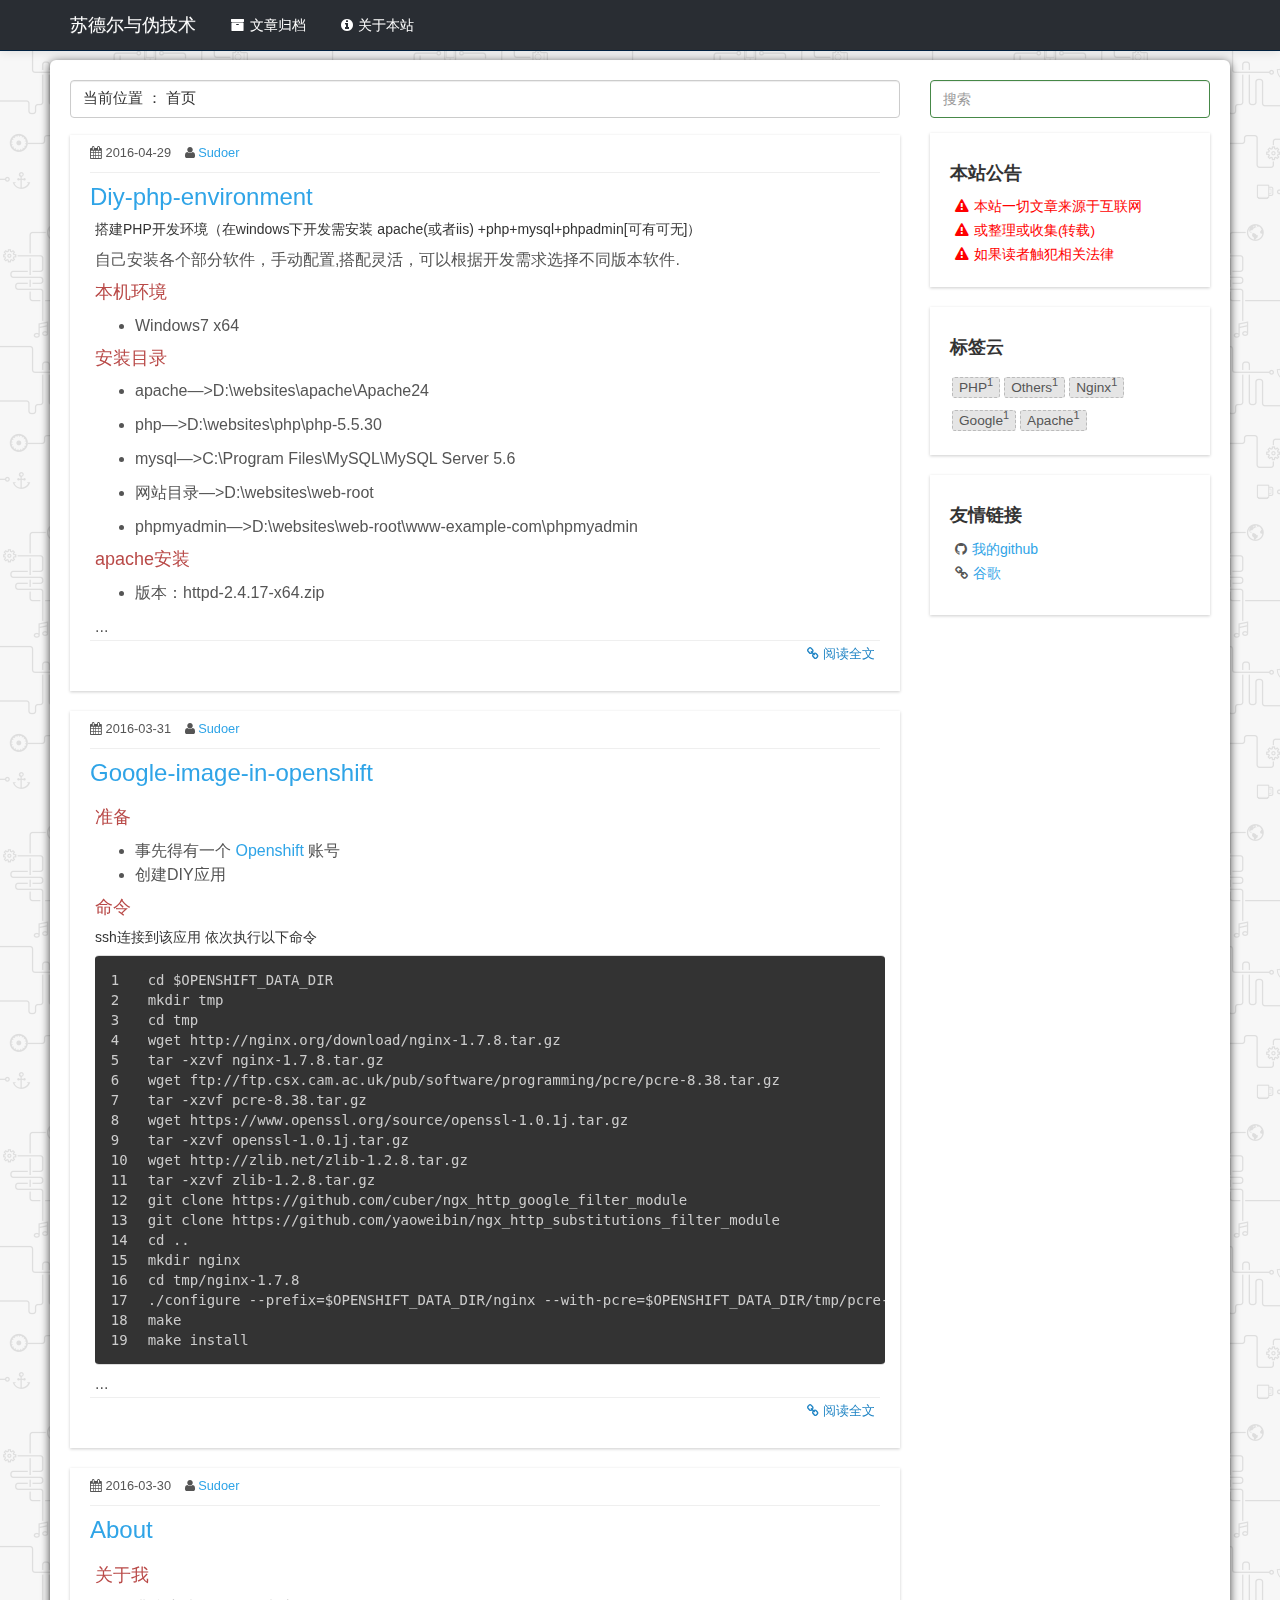
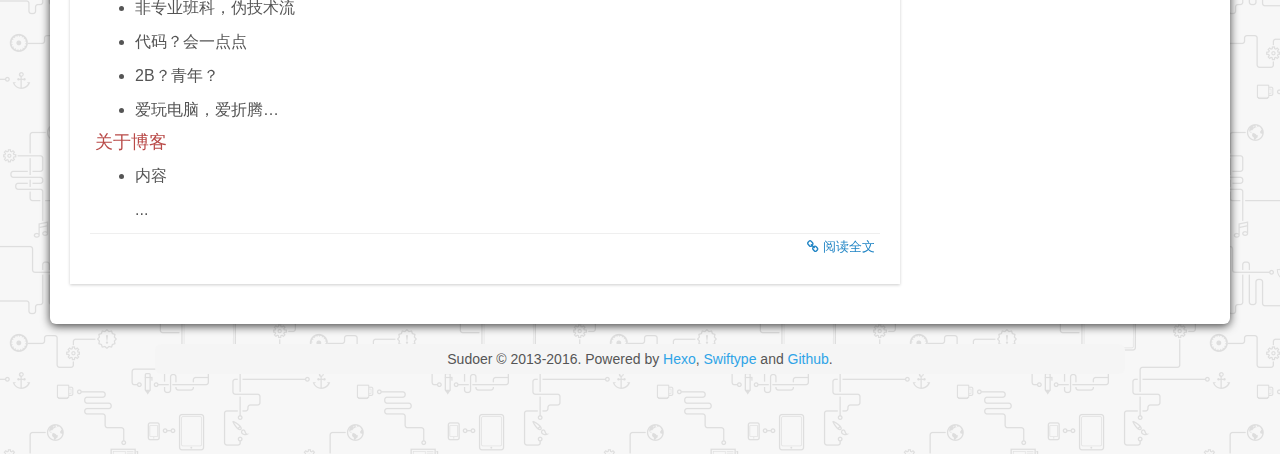
<file: index.html>
<!DOCTYPE HTML>
<html>
<head>
  <meta charset="utf-8">
  
  <title>苏德尔与伪技术</title>
  <meta name="author" content="Sudoer">
  
  
  <meta name="viewport" content="width=device-width, initial-scale=1, maximum-scale=1">

  
  <meta property="og:site_name" content="苏德尔与伪技术"/>

  
    <meta property="og:image" content="undefined"/>
  

  
  
    <link href="/favicon.ico" rel="icon">
  

  <!-- CSS -->


  <link rel="stylesheet" href="/css/themes/cerulean.css" media="screen" type="text/css">
  <link rel="stylesheet" href="/css/font-awesome.css" media="screen" type="text/css">
  <link rel="stylesheet" href="/css/style.css" media="screen" type="text/css">
  <link rel="stylesheet" href="/css/responsive.css" media="screen" type="text/css">
  <link rel="stylesheet" href="/css/highlight.css" media="screen" type="text/css">
  <link rel="stylesheet" href="/css/google-fonts.css" media="screen" type="text/css">
  <!--[if lt IE 9]><script src="//html5shiv.googlecode.com/svn/trunk/html5.js"></script><![endif]-->

  <script src="/js/jquery-2.0.3.min.js"></script>
  <script type="text/javascript" src="http://v3.jiathis.com/code/jia.js" charset="utf-8"></script>

  <!-- analytics -->
  



</head>

 <body>  
  <nav id="main-nav" class="navbar navbar-inverse navbar-default navbar-fixed-top" role="navigation">
    <div class="container">
      <button type="button" class="navbar-header navbar-toggle" data-toggle="collapse" data-target=".navbar-collapse">
	<span class="sr-only">Toggle navigation</span>
        <span class="icon-bar"></span>
        <span class="icon-bar"></span>
        <span class="icon-bar"></span>
      </button>
       <a class="navbar-brand" href="/">苏德尔与伪技术</a>
      <div class="collapse navbar-collapse nav-menu">
		<ul class="nav navbar-nav">
		  
		  <li>
			<a href="/archives" title="All the articles.">
			  <i class="fa fa-archive"></i>文章归档
			</a>
		  </li>
		  
		  <li>
			<a href="/About" title="About me.">
			  <i class="fa fa-info-circle"></i>关于本站
			</a>
		  </li>
		  
		</ul>
      </div>
    </div> <!-- container -->
</nav>
<div class="clearfix"></div>

  <div class="container">
  	<div class="content">
    	 <div class="row page">

	
	<div class="col-md-9">
	

		<div class="slogan" style="margin-bottom: 17px">
      <h4 style="margin-top: 0;color: #333;font-size:15px;font-weight: normal;">当前位置 ： 首页</h4>
</div>    
		<div id="top_search"></div>
		
		<!-- title and entry -->
		
            <div class="archive">	  
				<div id="archives"> 
				
					<header class="entry-header">
						<div class="entry-info" text-transform : capitalize>				     					      	      
							
							  <span class="entry-date">
								  <span class="fa fa-calendar" aria-hidden="true"></span>
								  2016-04-29						      
							  </span>
							  
							  <span class="author vcard">
								  <span class="fa fa-user" aria-hidden="true"></span>
								  <a href="/">Sudoer</a> 	
							  </span>



							
						</div>	
									
						<h3 class="entry-title"> 
							  <a href="/Diy-php-environment/" >Diy-php-environment</a>
						</h3>

					</header>

					<div class="entry">
  <div class="row">
	
	
		<h5 id="搭建PHP开发环境（在windows下开发需安装-apache-或者iis-php-mysql-phpadmin-可有可无-）"><a href="#搭建PHP开发环境（在windows下开发需安装-apache-或者iis-php-mysql-phpadmin-可有可无-）" class="headerlink" title="搭建PHP开发环境（在windows下开发需安装 apache(或者iis) +php+mysql+phpadmin[可有可无]）"></a>搭建PHP开发环境（在windows下开发需安装 apache(或者iis) +php+mysql+phpadmin[可有可无]）</h5><p>自己安装各个部分软件，手动配置,搭配灵活，可以根据开发需求选择不同版本软件.</p>
<h4 id="本机环境"><a href="#本机环境" class="headerlink" title="本机环境"></a>本机环境</h4><ul>
<li>Windows7 x64</li>
</ul>
<h4 id="安装目录"><a href="#安装目录" class="headerlink" title="安装目录"></a>安装目录</h4><ul>
<li><p>apache—&gt;D:\websites\apache\Apache24</p>
</li>
<li><p>php—&gt;D:\websites\php\php-5.5.30</p>
</li>
<li><p>mysql—&gt;C:\Program Files\MySQL\MySQL Server 5.6</p>
</li>
<li><p>网站目录—&gt;D:\websites\web-root</p>
</li>
<li><p>phpmyadmin—&gt;D:\websites\web-root\www-example-com\phpmyadmin</p>
</li>
</ul>
<h4 id="apache安装"><a href="#apache安装" class="headerlink" title="apache安装"></a>apache安装</h4><ul>
<li>版本：httpd-2.4.17-x64.zip</li>
</ul>
	
	...</div>
</div>


					<footer class="entry-meta">					  
						<a href="/Diy-php-environment/" class="more-link"><span class="fa fa-link" aria-hidden="true"></span>  阅读全文</a>	
					</footer>

				</div>	

             </div>
		
            <div class="archive">	  
				<div id="archives"> 
				
					<header class="entry-header">
						<div class="entry-info" text-transform : capitalize>				     					      	      
							
							  <span class="entry-date">
								  <span class="fa fa-calendar" aria-hidden="true"></span>
								  2016-03-31						      
							  </span>
							  
							  <span class="author vcard">
								  <span class="fa fa-user" aria-hidden="true"></span>
								  <a href="/">Sudoer</a> 	
							  </span>



							
						</div>	
									
						<h3 class="entry-title"> 
							  <a href="/Google-image-in-openshift/" >Google-image-in-openshift</a>
						</h3>

					</header>

					<div class="entry">
  <div class="row">
	
	
		<h4 id="准备"><a href="#准备" class="headerlink" title="准备"></a>准备</h4><ul>
<li>事先得有一个 <a href="https://www.openshift.com/">Openshift</a> 账号</li>
<li>创建DIY应用</li>
</ul>
<h4 id="命令"><a href="#命令" class="headerlink" title="命令"></a>命令</h4><h5 id="ssh连接到该应用-依次执行以下命令"><a href="#ssh连接到该应用-依次执行以下命令" class="headerlink" title="ssh连接到该应用 依次执行以下命令"></a>ssh连接到该应用 依次执行以下命令</h5><figure class="highlight plain"><table><tr><td class="gutter"><pre><span class="line">1</span><br><span class="line">2</span><br><span class="line">3</span><br><span class="line">4</span><br><span class="line">5</span><br><span class="line">6</span><br><span class="line">7</span><br><span class="line">8</span><br><span class="line">9</span><br><span class="line">10</span><br><span class="line">11</span><br><span class="line">12</span><br><span class="line">13</span><br><span class="line">14</span><br><span class="line">15</span><br><span class="line">16</span><br><span class="line">17</span><br><span class="line">18</span><br><span class="line">19</span><br></pre></td><td class="code"><pre><span class="line">cd $OPENSHIFT_DATA_DIR</span><br><span class="line">mkdir tmp</span><br><span class="line">cd tmp</span><br><span class="line">wget http://nginx.org/download/nginx-1.7.8.tar.gz</span><br><span class="line">tar -xzvf nginx-1.7.8.tar.gz</span><br><span class="line">wget ftp://ftp.csx.cam.ac.uk/pub/software/programming/pcre/pcre-8.38.tar.gz</span><br><span class="line">tar -xzvf pcre-8.38.tar.gz</span><br><span class="line">wget https://www.openssl.org/source/openssl-1.0.1j.tar.gz</span><br><span class="line">tar -xzvf openssl-1.0.1j.tar.gz</span><br><span class="line">wget http://zlib.net/zlib-1.2.8.tar.gz</span><br><span class="line">tar -xzvf zlib-1.2.8.tar.gz</span><br><span class="line">git clone https://github.com/cuber/ngx_http_google_filter_module</span><br><span class="line">git clone https://github.com/yaoweibin/ngx_http_substitutions_filter_module</span><br><span class="line">cd ..</span><br><span class="line">mkdir nginx</span><br><span class="line">cd tmp/nginx-1.7.8</span><br><span class="line">./configure --prefix=$OPENSHIFT_DATA_DIR/nginx --with-pcre=$OPENSHIFT_DATA_DIR/tmp/pcre-8.38 --with-openssl=$OPENSHIFT_DATA_DIR/tmp/openssl-1.0.1j --with-zlib=$OPENSHIFT_DATA_DIR/tmp/zlib-1.2.8 --with-http_ssl_module --add-module=$OPENSHIFT_DATA_DIR/tmp/ngx_http_google_filter_module --add-module=$OPENSHIFT_DATA_DIR/tmp/ngx_http_substitutions_filter_module</span><br><span class="line">make</span><br><span class="line">make install</span><br></pre></td></tr></table></figure>
	
	...</div>
</div>


					<footer class="entry-meta">					  
						<a href="/Google-image-in-openshift/" class="more-link"><span class="fa fa-link" aria-hidden="true"></span>  阅读全文</a>	
					</footer>

				</div>	

             </div>
		
            <div class="archive">	  
				<div id="archives"> 
				
					<header class="entry-header">
						<div class="entry-info" text-transform : capitalize>				     					      	      
							
							  <span class="entry-date">
								  <span class="fa fa-calendar" aria-hidden="true"></span>
								  2016-03-30						      
							  </span>
							  
							  <span class="author vcard">
								  <span class="fa fa-user" aria-hidden="true"></span>
								  <a href="/">Sudoer</a> 	
							  </span>



							
						</div>	
									
						<h3 class="entry-title"> 
							  <a href="/About/" >About</a>
						</h3>

					</header>

					<div class="entry">
  <div class="row">
	
	
		<h4 id="关于我"><a href="#关于我" class="headerlink" title="关于我"></a>关于我</h4><ul>
<li><p>非专业班科，伪技术流</p>
</li>
<li><p>代码？会一点点</p>
</li>
<li><p>2B？青年？</p>
</li>
<li><p>爱玩电脑，爱折腾…</p>
</li>
</ul>
<h4 id="关于博客"><a href="#关于博客" class="headerlink" title="关于博客"></a>关于博客</h4><ul>
<li><p>内容</p>
	
	...</div>
</div>


					<footer class="entry-meta">					  
						<a href="/About/" class="more-link"><span class="fa fa-link" aria-hidden="true"></span>  阅读全文</a>	
					</footer>

				</div>	

             </div>
		

		<!-- pagination -->
		<div>
			<center>
			


			</center>
		</div>
		
	</div> <!-- col-md-9 -->

	
		<div class="col-md-3">
	<div id="sidebar">
		
				
  <div class="form-group has-success has-feedback" id="site_search">
    <form class="site-search-form">
        <input type="text" id="st-search-input" name="q" results="0" placeholder="搜索" class="st-search-input st-default-search-input form-control" />
    </form>
  </div>  

			
				<style type="text/css">
  .cls_container{height:72px;overflow:hidden;}
  .cls_container ul{list-style-type:none;margin:0;padding:0;margin-left:0px;}
  .cls_container ul li{height:24px;line-height:24px;float:left;display:inline;}
</style>

<div class="widget">
	<h4 style="font-weight: bold; color: #333;font-family: "Helvetica Neue", Helvetica, Arial, sans-serif">本站公告</h4>

	<div id="myscroll" class="cls_container">
		<ul>
		  <li><span style="color:red"><i class="fa fa-warning"></i>欢迎访问小站！</span></li></br>
		  <li><span style="color:red"><i class="fa fa-warning"></i>本站一切文章来源于互联网</span></li></br>
		  <li><span style="color:red"><i class="fa fa-warning"></i>或整理或收集(转载)</span></li></br>
		  <li><span style="color:red"><i class="fa fa-warning"></i>如果读者触犯相关法律</span></li></br>
		  <li><span style="color:red"><i class="fa fa-warning"></i>与本站作者无关，后果自负！</span></li></br>
		  <li><span style="color:red"><i class="fa fa-warning"></i>如果你接受该协议</span></li></br>
		  <li><span style="color:red"><i class="fa fa-warning"></i>可以继续阅读。</span></li></br>
		</ul>
	</div>

	<div id="showhint"></div>
</div>

<script type="text/javascript">
	function $(element){
	 if(arguments.length>1){
	  for(var i=0,length=arguments.length,elements=[];i<length;i++){
	   elements.push($(arguments[i]));
	  }
	  return elements;
	 }
	 if(typeof element=="string"){
	  return document.getElementById(element);
	 }else{
	  return element;
	 }
	}
	var Class={
	 create:function(){
	  return function(){
	   this.initialize.apply(this,arguments);
	  }
	 }
	}
	Function.prototype.bind=function(object){
	 var method=this;
	 return function(){
	  method.apply(object,arguments);
	 }
	}
	var Scroll=Class.create();
	Scroll.prototype={
	 initialize:function(element,height){
	  this.element=$(element);
	  this.element.innerHTML+=this.element.innerHTML;
	  this.height=height;
	  this.maxHeight=this.element.scrollHeight/2;
	  this.counter=0;
	  this.scroll();
	  this.timer="";
	  this.element.onmouseover=this.stop.bind(this);
	  this.element.onmouseout=function(){this.timer=setTimeout(this.scroll.bind(this),1000);}.bind(this);
	 },
	 scroll:function(){
	  if(this.element.scrollTop<this.maxHeight){
	   this.element.scrollTop++;
	   this.counter++;
	  }else{
	   this.element.scrollTop=0;
	   this.counter=0;
	  }
	  if(this.counter<this.height){
	   this.timer=setTimeout(this.scroll.bind(this),20);
	  }else{
	   this.counter=0;
	   this.timer=setTimeout(this.scroll.bind(this),3000);
	  }
	 },
	 stop:function(){
	  clearTimeout(this.timer);
	 }
	}
	var myscroll=new Scroll("myscroll",24);
</script>

			
				
			
				
	<div class="widget">
		<h4 style="font-weight: bold; color: #333 ">标签云</h4>
		<ul class="tag_box inline list-unstyled">		
		
			<li><a href="/tags/PHP/">PHP<span>1</span></a></li>
		
			<li><a href="/tags/Others/">Others<span>1</span></a></li>
		
			<li><a href="/tags/Nginx/">Nginx<span>1</span></a></li>
		
			<li><a href="/tags/Google/">Google<span>1</span></a></li>
		
			<li><a href="/tags/Apache/">Apache<span>1</span></a></li>
		
		 
		</ul>
	</div>


			
				
<div class="widget">
	<h4 style="font-weight: bold; color: #333;font-family: "Helvetica Neue", Helvetica, Arial, sans-serif">友情链接</h4>
	<ul class="blogroll list-unstyled">
	
		<li style="font-size:14px"><i class="fa fa-github"></i><a href="https://github.com/icodecho" title="My Github account." target="_blank"]);">我的github</a></li>
	
		<li style="font-size:14px"><i class="fa fa-chain"></i><a href="http://g.evilcode.cf" title="自建谷歌镜像" target="_blank"]);">谷歌</a></li>
	
	</ul>
</div>


			  
	</div> <!-- sidebar -->
</div> <!-- col-md-3 -->

	
	
</div> <!-- row-fluid -->
	</div>
  </div>
  <div class="container-narrow">
  <footer> <p>
  Sudoer &copy; 2013-2016.
  
       Powered by <a href="http://hexo.io/" target="_blank">Hexo</a>, <a href="https://swiftype.com/" target="_blank">Swiftype</a> and <a href="https://github.com/" target="_blank">Github</a>.
</p> </footer>
</div> <!-- container-narrow -->
  
  <script type="text/javascript">
  (function(w,d,t,u,n,s,e){w['SwiftypeObject']=n;w[n]=w[n]||function(){
    (w[n].q=w[n].q||[]).push(arguments);};s=d.createElement(t);
    e=d.getElementsByTagName(t)[0];s.async=1;s.src=u;e.parentNode.insertBefore(s,e);
  })(window,document,'script','//s.swiftypecdn.com/install/v2/st.js','_st');

  _st('install', 'u1Je9GfjoyDzsFFtRrNz','2.0.0');
  </script>



  
<a id="gotop" href="#">   
  <span>▲</span> 
</a>

<script src="/js/jquery.imagesloaded.min.js"></script>
<script src="/js/gallery.js"></script>
<script src="/js/bootstrap.min.js"></script>
<script src="/js/main.js"></script>
<script src="/js/search.js"></script> 


<link rel="stylesheet" href="/fancybox/jquery.fancybox.css" media="screen" type="text/css">
<script src="/fancybox/jquery.fancybox.pack.js"></script>
<script type="text/javascript">
(function($){
  $('.fancybox').fancybox();
})(jQuery);
</script>



</body>
   </html>
</file>
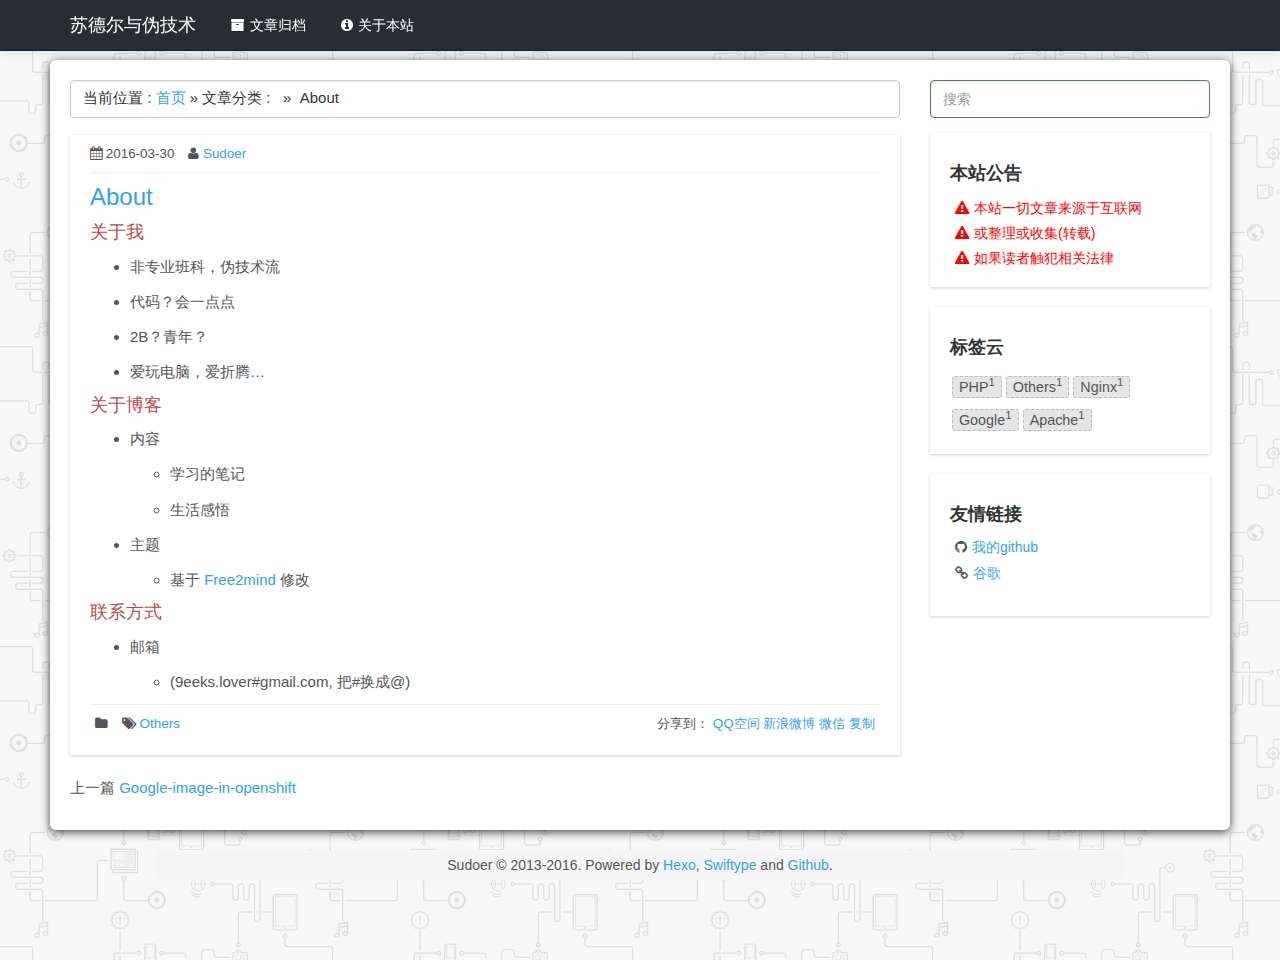
<file: About/index.html>
<!DOCTYPE HTML>
<html>
<head>
  <meta charset="utf-8">
  
  <title>About | 苏德尔与伪技术</title>
  <meta name="author" content="Sudoer">
  
  <meta name="description" content="关于我
非专业班科，伪技术流

代码？会一点点

2B？青年？

爱玩电脑，爱折腾…


关于博客
内容">
  
  
  <meta name="viewport" content="width=device-width, initial-scale=1, maximum-scale=1">

  <meta property="og:title" content="About"/>
  <meta property="og:site_name" content="苏德尔与伪技术"/>

  
    <meta property="og:image" content="undefined"/>
  

  
  
    <link href="/favicon.ico" rel="icon">
  

  <!-- CSS -->


  <link rel="stylesheet" href="/css/themes/cerulean.css" media="screen" type="text/css">
  <link rel="stylesheet" href="/css/font-awesome.css" media="screen" type="text/css">
  <link rel="stylesheet" href="/css/style.css" media="screen" type="text/css">
  <link rel="stylesheet" href="/css/responsive.css" media="screen" type="text/css">
  <link rel="stylesheet" href="/css/highlight.css" media="screen" type="text/css">
  <link rel="stylesheet" href="/css/google-fonts.css" media="screen" type="text/css">
  <!--[if lt IE 9]><script src="//html5shiv.googlecode.com/svn/trunk/html5.js"></script><![endif]-->

  <script src="/js/jquery-2.0.3.min.js"></script>
  <script type="text/javascript" src="http://v3.jiathis.com/code/jia.js" charset="utf-8"></script>

  <!-- analytics -->
  



</head>

 <body>  
  <nav id="main-nav" class="navbar navbar-inverse navbar-default navbar-fixed-top" role="navigation">
    <div class="container">
      <button type="button" class="navbar-header navbar-toggle" data-toggle="collapse" data-target=".navbar-collapse">
	<span class="sr-only">Toggle navigation</span>
        <span class="icon-bar"></span>
        <span class="icon-bar"></span>
        <span class="icon-bar"></span>
      </button>
       <a class="navbar-brand" href="/">苏德尔与伪技术</a>
      <div class="collapse navbar-collapse nav-menu">
		<ul class="nav navbar-nav">
		  
		  <li>
			<a href="/archives" title="All the articles.">
			  <i class="fa fa-archive"></i>文章归档
			</a>
		  </li>
		  
		  <li>
			<a href="/About" title="About me.">
			  <i class="fa fa-info-circle"></i>关于本站
			</a>
		  </li>
		  
		</ul>
      </div>
    </div> <!-- container -->
</nav>
<div class="clearfix"></div>

  <div class="container">
  	<div class="content">
    	 



<div class="row post">
	<!-- cols -->
	
	<div id="top_meta"></div>
	<div class="col-md-9">
	

		<!-- content -->

		<div class="slogan" style="margin-bottom: 17px">
		  <h4 style="margin-top: 0;color: #333;font-size:15px;font-weight: normal;">
			  当前位置&nbsp;:&nbsp;<a href="/" >首页&nbsp;</a>»&nbsp;文章分类&nbsp;:&nbsp;
			
		  &nbsp;</a>»&nbsp; About </h4>
		</div>

		<div id="top_search"></div>
				 
		

		<div class="archive">	  
			<div id="archives"> 
				
				<header class="entry-header">
					<div class="entry-info" text-transform : capitalize>				     					      	      
							
						<span class="entry-date">
							<span class="fa fa-calendar" aria-hidden="true"></span>
							2016-03-30						      
						</span>
							  
							  
						<span class="author vcard">
							<span class="fa fa-user" aria-hidden="true"></span>
							<a href="/">Sudoer</a> 	 	
						</span>
					
							
					</div>	

									
					<h3 class="entry-title"> 
						<a href="/About/" >About</a>
					</h3>		
						
					<span style="font-size:15px"><h4 id="关于我"><a href="#关于我" class="headerlink" title="关于我"></a>关于我</h4><ul>
<li><p>非专业班科，伪技术流</p>
</li>
<li><p>代码？会一点点</p>
</li>
<li><p>2B？青年？</p>
</li>
<li><p>爱玩电脑，爱折腾…</p>
</li>
</ul>
<h4 id="关于博客"><a href="#关于博客" class="headerlink" title="关于博客"></a>关于博客</h4><ul>
<li><p>内容</p>
<a id="more"></a>
<ul>
<li><p>学习的笔记</p>
</li>
<li><p>生活感悟</p>
</li>
</ul>
</li>
<li><p>主题</p>
<ul>
<li>基于 <a href="https://github.com/rudy-yuan/free2mind" target="_blank" rel="external">Free2mind</a>  修改</li>
</ul>
</li>
</ul>
<h4 id="联系方式"><a href="#联系方式" class="headerlink" title="联系方式"></a>联系方式</h4><ul>
<li><p>邮箱</p>
<ul>
<li>(9eeks.lover#gmail.com, 把#换成@)</li>
</ul>
</li>
</ul>
</span>
				</header>

				<!-- share -->
				
					

					
     <footer class="entry-meta">      

	    <div class="fenlei" style="font-size:13.5px">
			<span class="entry-categories">
				<span class="fa fa-folder" aria-hidden="true"></span> 

				

			</span>
			
			<span class="entry-tags">        
				<span class="fa fa-tags" aria-hidden="true"></span> 

				
					<a href="/tags/Others/">Others</a>&nbsp;
				

			</span>
		</div>

     
		<!-- JiaThis Button BEGIN -->
		<div class="jiathis_style" style="float:right;">
			<span class="jiathis_txt">分享到：</span>
			<a class="jiathis_button_qzone">QQ空间</a>
			<a class="jiathis_button_tsina">新浪微博</a>
			<a class="jiathis_button_weixin">微信</a>
			<a class="jiathis_button_copy">复制</a>
			<a href="http://www.jiathis.com/share" class="jiathis jiathis_txt jtico jtico_jiathis" target="_blank"></a>
			<a class="jiathis_counter_style"></a>
		</div>
		<script type="text/javascript" src="http://v3.jiathis.com/code/jia.js" charset="utf-8"></script>
		<!-- JiaThis Button END -->
		<br>
    </footer>


				
			</div>	
		</div>	 	        

		 
				
					<p class="p1">上一篇 <a href="/Google-image-in-openshift/">Google-image-in-openshift</a></p> 

				
			
		
		<!-- comment -->
		
<section id="comment">
  
  	 <div class="ds-thread" data-thread-key="About/" data-title="About" data-url="http://icodecho.github.io/About/"></div>  
  
</section>

		
	</div> <!-- col-md-9/col-md-12 -->	

	
		<div id="side_meta">
			
      <div class="col-md-3">
	      <div id="sidebar">
	      
  <div class="form-group has-success has-feedback" id="site_search">
    <form class="site-search-form">
        <input type="text" id="st-search-input" name="q" results="0" placeholder="搜索" class="st-search-input st-default-search-input form-control" />
    </form>
  </div>  

	      <style type="text/css">
  .cls_container{height:72px;overflow:hidden;}
  .cls_container ul{list-style-type:none;margin:0;padding:0;margin-left:0px;}
  .cls_container ul li{height:24px;line-height:24px;float:left;display:inline;}
</style>

<div class="widget">
	<h4 style="font-weight: bold; color: #333;font-family: "Helvetica Neue", Helvetica, Arial, sans-serif">本站公告</h4>

	<div id="myscroll" class="cls_container">
		<ul>
		  <li><span style="color:red"><i class="fa fa-warning"></i>欢迎访问小站！</span></li></br>
		  <li><span style="color:red"><i class="fa fa-warning"></i>本站一切文章来源于互联网</span></li></br>
		  <li><span style="color:red"><i class="fa fa-warning"></i>或整理或收集(转载)</span></li></br>
		  <li><span style="color:red"><i class="fa fa-warning"></i>如果读者触犯相关法律</span></li></br>
		  <li><span style="color:red"><i class="fa fa-warning"></i>与本站作者无关，后果自负！</span></li></br>
		  <li><span style="color:red"><i class="fa fa-warning"></i>如果你接受该协议</span></li></br>
		  <li><span style="color:red"><i class="fa fa-warning"></i>可以继续阅读。</span></li></br>
		</ul>
	</div>

	<div id="showhint"></div>
</div>

<script type="text/javascript">
	function $(element){
	 if(arguments.length>1){
	  for(var i=0,length=arguments.length,elements=[];i<length;i++){
	   elements.push($(arguments[i]));
	  }
	  return elements;
	 }
	 if(typeof element=="string"){
	  return document.getElementById(element);
	 }else{
	  return element;
	 }
	}
	var Class={
	 create:function(){
	  return function(){
	   this.initialize.apply(this,arguments);
	  }
	 }
	}
	Function.prototype.bind=function(object){
	 var method=this;
	 return function(){
	  method.apply(object,arguments);
	 }
	}
	var Scroll=Class.create();
	Scroll.prototype={
	 initialize:function(element,height){
	  this.element=$(element);
	  this.element.innerHTML+=this.element.innerHTML;
	  this.height=height;
	  this.maxHeight=this.element.scrollHeight/2;
	  this.counter=0;
	  this.scroll();
	  this.timer="";
	  this.element.onmouseover=this.stop.bind(this);
	  this.element.onmouseout=function(){this.timer=setTimeout(this.scroll.bind(this),1000);}.bind(this);
	 },
	 scroll:function(){
	  if(this.element.scrollTop<this.maxHeight){
	   this.element.scrollTop++;
	   this.counter++;
	  }else{
	   this.element.scrollTop=0;
	   this.counter=0;
	  }
	  if(this.counter<this.height){
	   this.timer=setTimeout(this.scroll.bind(this),20);
	  }else{
	   this.counter=0;
	   this.timer=setTimeout(this.scroll.bind(this),3000);
	  }
	 },
	 stop:function(){
	  clearTimeout(this.timer);
	 }
	}
	var myscroll=new Scroll("myscroll",24);
</script>


	      <!-- toc -->	      
	      	      

	      	
	      
	<div class="widget">
		<h4 style="font-weight: bold; color: #333 ">标签云</h4>
		<ul class="tag_box inline list-unstyled">		
		
			<li><a href="/tags/PHP/">PHP<span>1</span></a></li>
		
			<li><a href="/tags/Others/">Others<span>1</span></a></li>
		
			<li><a href="/tags/Nginx/">Nginx<span>1</span></a></li>
		
			<li><a href="/tags/Google/">Google<span>1</span></a></li>
		
			<li><a href="/tags/Apache/">Apache<span>1</span></a></li>
		
		 
		</ul>
	</div>


	      
<div class="widget">
	<h4 style="font-weight: bold; color: #333;font-family: "Helvetica Neue", Helvetica, Arial, sans-serif">友情链接</h4>
	<ul class="blogroll list-unstyled">
	
		<li style="font-size:14px"><i class="fa fa-github"></i><a href="https://github.com/icodecho" title="My Github account." target="_blank"]);">我的github</a></li>
	
		<li style="font-size:14px"><i class="fa fa-chain"></i><a href="http://g.evilcode.cf" title="自建谷歌镜像" target="_blank"]);">谷歌</a></li>
	
	</ul>
</div>

  
	      </div> <!-- sidebar -->
      </div> <!-- col-md-3 -->

		</div>
			

</div><!-- row -->


	</div>
  </div>
  <div class="container-narrow">
  <footer> <p>
  Sudoer &copy; 2013-2016.
  
       Powered by <a href="http://hexo.io/" target="_blank">Hexo</a>, <a href="https://swiftype.com/" target="_blank">Swiftype</a> and <a href="https://github.com/" target="_blank">Github</a>.
</p> </footer>
</div> <!-- container-narrow -->
  
  <script type="text/javascript">
  (function(w,d,t,u,n,s,e){w['SwiftypeObject']=n;w[n]=w[n]||function(){
    (w[n].q=w[n].q||[]).push(arguments);};s=d.createElement(t);
    e=d.getElementsByTagName(t)[0];s.async=1;s.src=u;e.parentNode.insertBefore(s,e);
  })(window,document,'script','//s.swiftypecdn.com/install/v2/st.js','_st');

  _st('install', 'u1Je9GfjoyDzsFFtRrNz','2.0.0');
  </script>



  
<a id="gotop" href="#">   
  <span>▲</span> 
</a>

<script src="/js/jquery.imagesloaded.min.js"></script>
<script src="/js/gallery.js"></script>
<script src="/js/bootstrap.min.js"></script>
<script src="/js/main.js"></script>
<script src="/js/search.js"></script> 


<link rel="stylesheet" href="/fancybox/jquery.fancybox.css" media="screen" type="text/css">
<script src="/fancybox/jquery.fancybox.pack.js"></script>
<script type="text/javascript">
(function($){
  $('.fancybox').fancybox();
})(jQuery);
</script>



</body>
   </html>
</file>
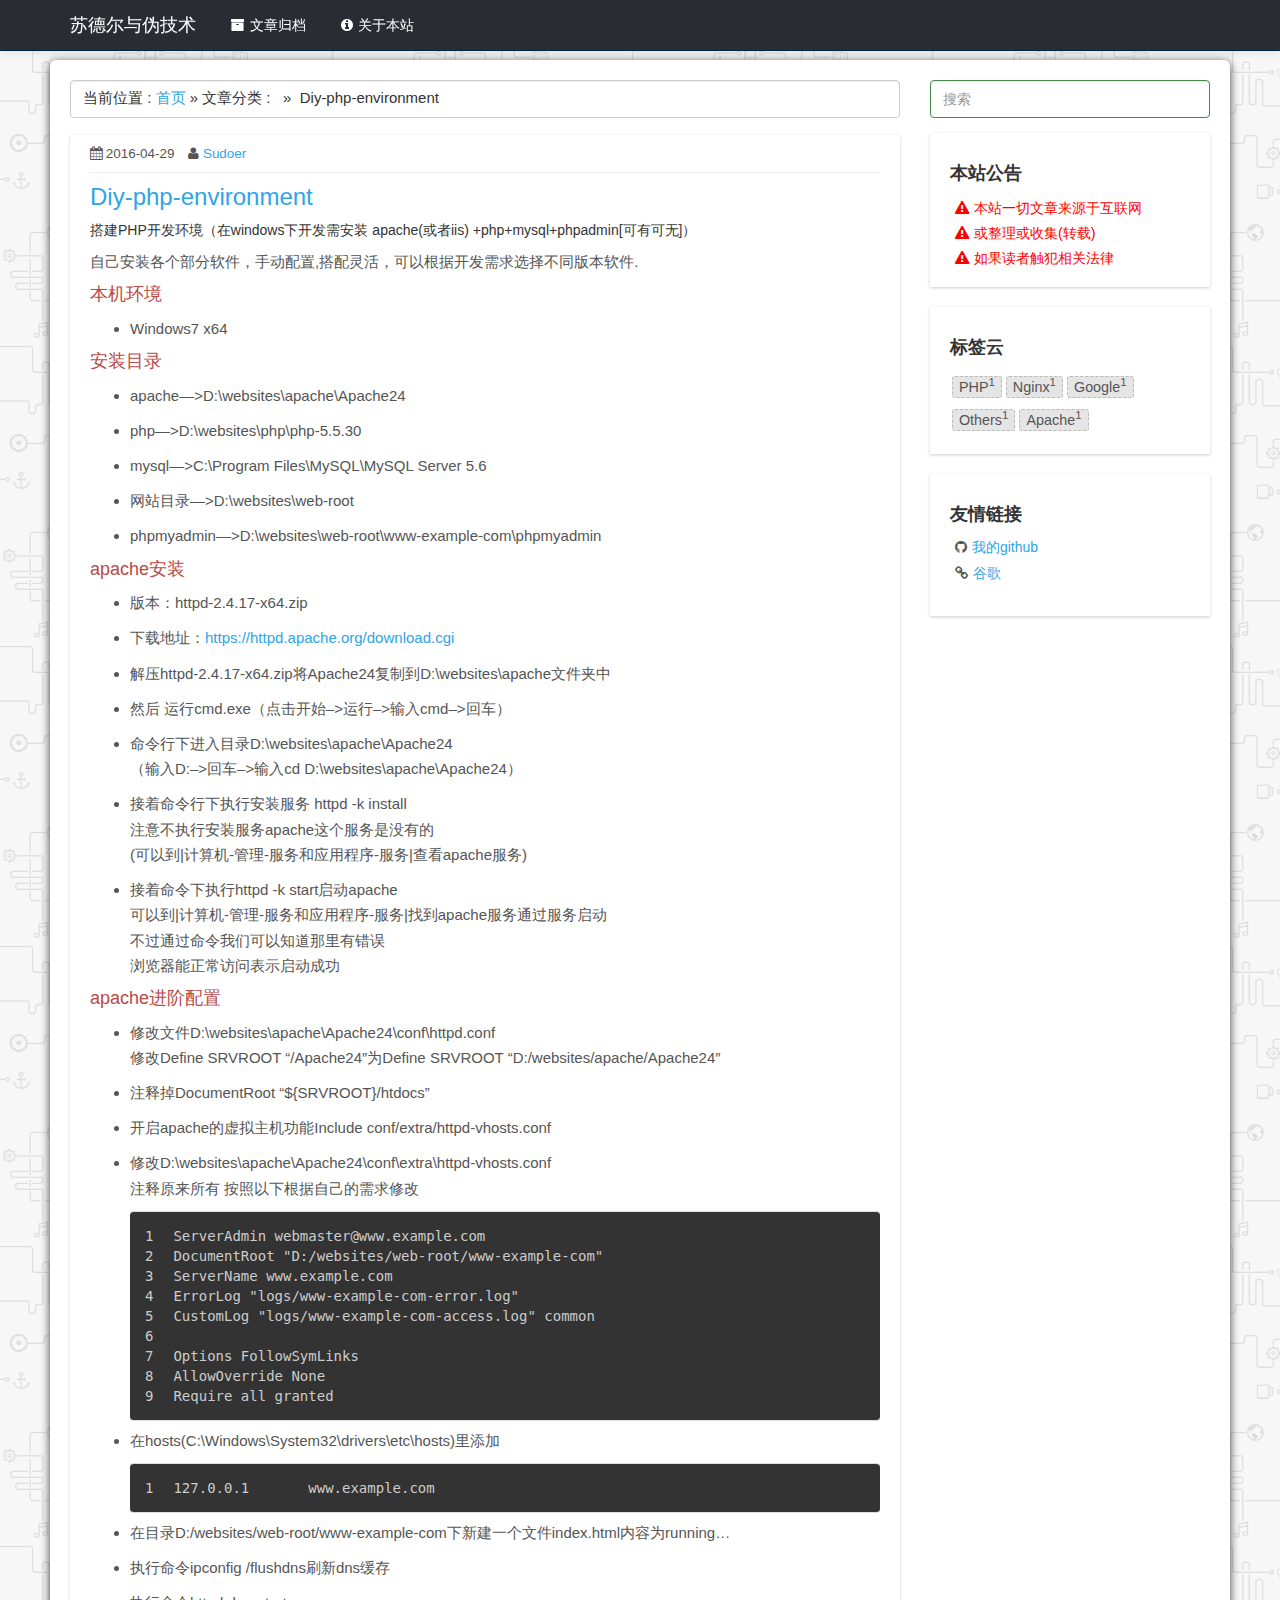
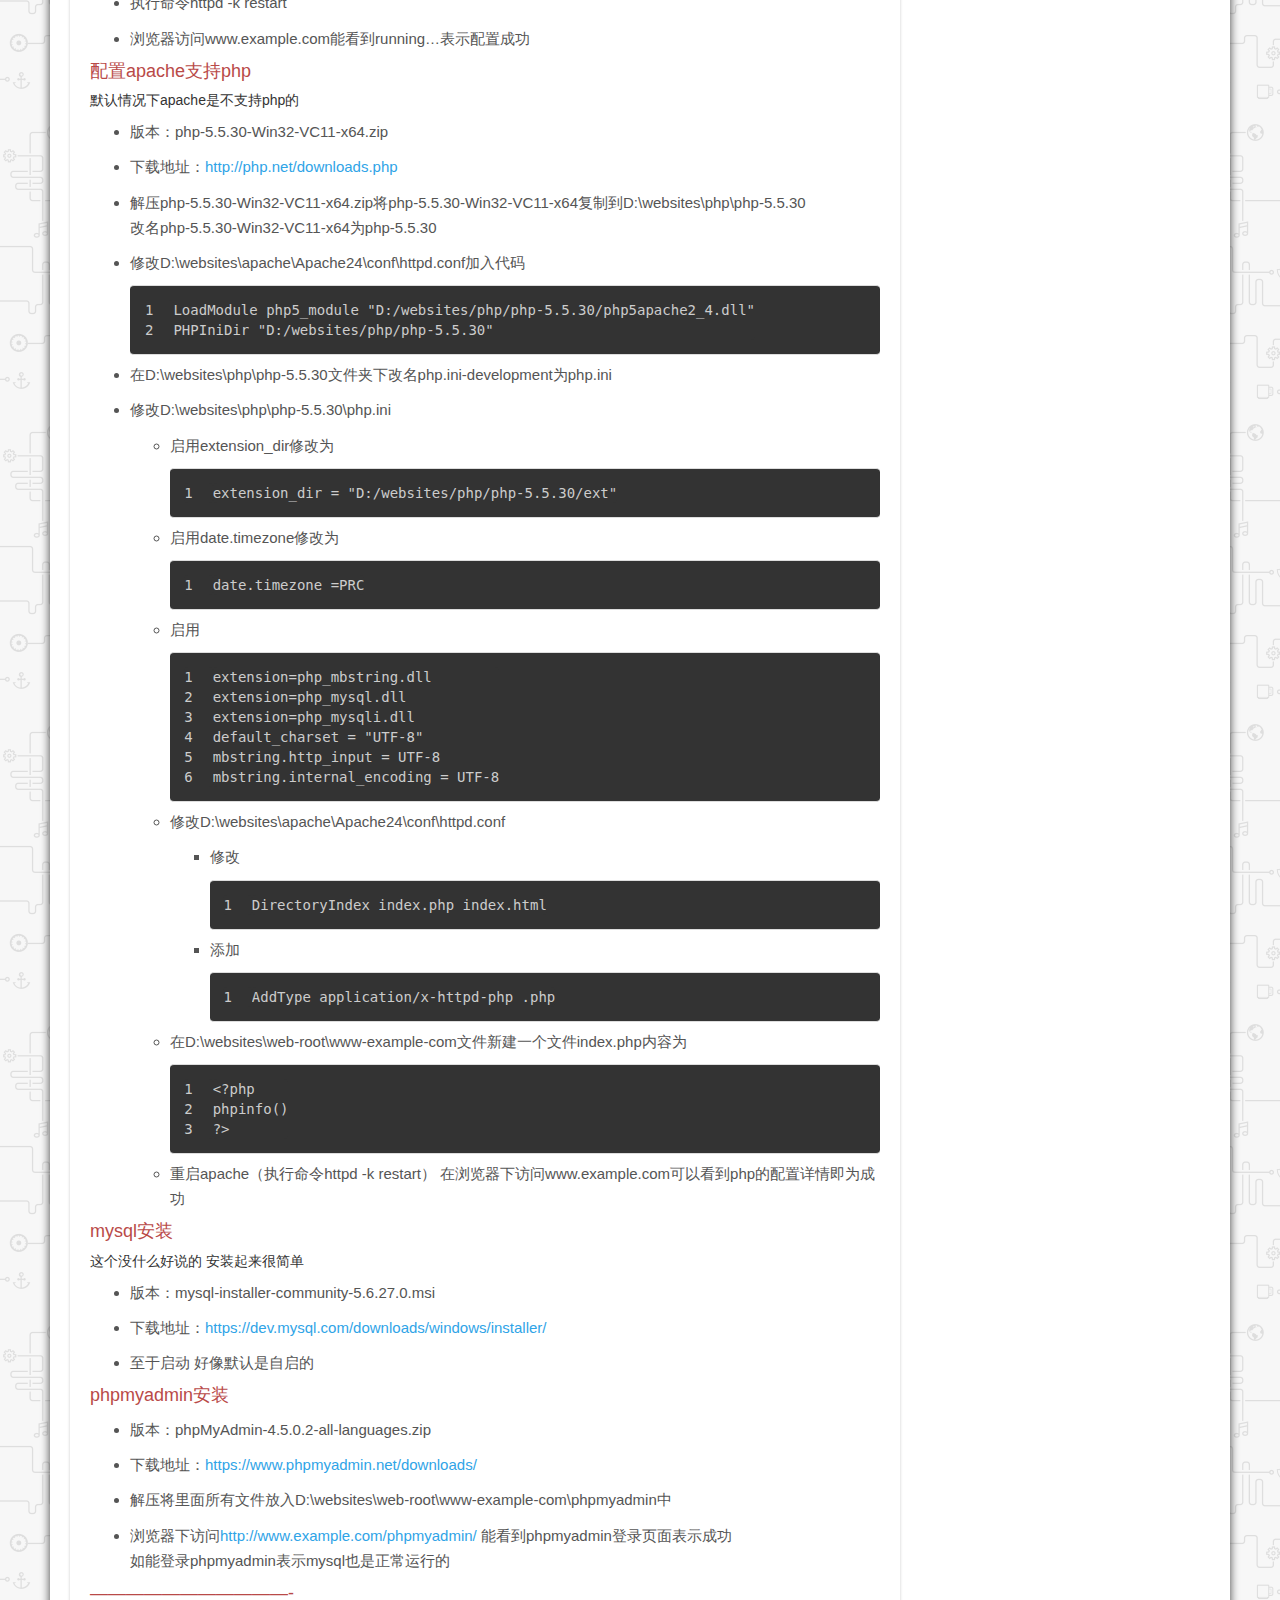
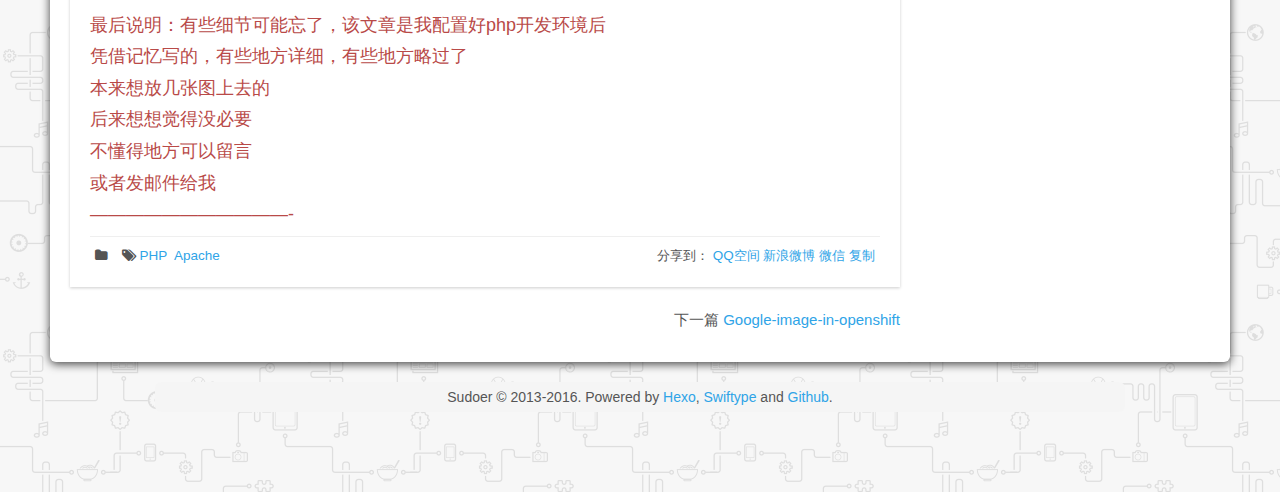
<file: Diy-php-environment/index.html>
<!DOCTYPE HTML>
<html>
<head>
  <meta charset="utf-8">
  
  <title>Diy-php-environment | 苏德尔与伪技术</title>
  <meta name="author" content="Sudoer">
  
  <meta name="description" content="搭建PHP开发环境（在windows下开发需安装 apache(或者iis) +php+mysql+phpadmin[可有可无]）自己安装各个部分软件，手动配置,搭配灵活，可以根据开发需求选择不同版本软件.
本机环境
Windows7 x64

安装目录
apache—&amp;gt;D:\websites\apache\Apache24

php—&amp;gt;D:\websites\php\php-5.5.30

mysql—&amp;gt;C:\Program Files\MySQL\MySQL Server 5.6

网站目录—&amp;gt;D:\websites\web-root

phpmyadmin—&amp;gt;D:\websites\web-root\www-example-com\phpmyadmin


apache安装
版本：httpd-2.4.17-x64.zip">
  
  
  <meta name="viewport" content="width=device-width, initial-scale=1, maximum-scale=1">

  <meta property="og:title" content="Diy-php-environment"/>
  <meta property="og:site_name" content="苏德尔与伪技术"/>

  
    <meta property="og:image" content="undefined"/>
  

  
  
    <link href="/favicon.ico" rel="icon">
  

  <!-- CSS -->


  <link rel="stylesheet" href="/css/themes/cerulean.css" media="screen" type="text/css">
  <link rel="stylesheet" href="/css/font-awesome.css" media="screen" type="text/css">
  <link rel="stylesheet" href="/css/style.css" media="screen" type="text/css">
  <link rel="stylesheet" href="/css/responsive.css" media="screen" type="text/css">
  <link rel="stylesheet" href="/css/highlight.css" media="screen" type="text/css">
  <link rel="stylesheet" href="/css/google-fonts.css" media="screen" type="text/css">
  <!--[if lt IE 9]><script src="//html5shiv.googlecode.com/svn/trunk/html5.js"></script><![endif]-->

  <script src="/js/jquery-2.0.3.min.js"></script>
  <script type="text/javascript" src="http://v3.jiathis.com/code/jia.js" charset="utf-8"></script>

  <!-- analytics -->
  



</head>

 <body>  
  <nav id="main-nav" class="navbar navbar-inverse navbar-default navbar-fixed-top" role="navigation">
    <div class="container">
      <button type="button" class="navbar-header navbar-toggle" data-toggle="collapse" data-target=".navbar-collapse">
	<span class="sr-only">Toggle navigation</span>
        <span class="icon-bar"></span>
        <span class="icon-bar"></span>
        <span class="icon-bar"></span>
      </button>
       <a class="navbar-brand" href="/">苏德尔与伪技术</a>
      <div class="collapse navbar-collapse nav-menu">
		<ul class="nav navbar-nav">
		  
		  <li>
			<a href="/archives" title="All the articles.">
			  <i class="fa fa-archive"></i>文章归档
			</a>
		  </li>
		  
		  <li>
			<a href="/About" title="About me.">
			  <i class="fa fa-info-circle"></i>关于本站
			</a>
		  </li>
		  
		</ul>
      </div>
    </div> <!-- container -->
</nav>
<div class="clearfix"></div>

  <div class="container">
  	<div class="content">
    	 



<div class="row post">
	<!-- cols -->
	
	<div id="top_meta"></div>
	<div class="col-md-9">
	

		<!-- content -->

		<div class="slogan" style="margin-bottom: 17px">
		  <h4 style="margin-top: 0;color: #333;font-size:15px;font-weight: normal;">
			  当前位置&nbsp;:&nbsp;<a href="/" >首页&nbsp;</a>»&nbsp;文章分类&nbsp;:&nbsp;
			
		  &nbsp;</a>»&nbsp; Diy-php-environment </h4>
		</div>

		<div id="top_search"></div>
				 
		

		<div class="archive">	  
			<div id="archives"> 
				
				<header class="entry-header">
					<div class="entry-info" text-transform : capitalize>				     					      	      
							
						<span class="entry-date">
							<span class="fa fa-calendar" aria-hidden="true"></span>
							2016-04-29						      
						</span>
							  
							  
						<span class="author vcard">
							<span class="fa fa-user" aria-hidden="true"></span>
							<a href="/">Sudoer</a> 	 	
						</span>
					
							
					</div>	

									
					<h3 class="entry-title"> 
						<a href="/Diy-php-environment/" >Diy-php-environment</a>
					</h3>		
						
					<span style="font-size:15px"><h5 id="搭建PHP开发环境（在windows下开发需安装-apache-或者iis-php-mysql-phpadmin-可有可无-）"><a href="#搭建PHP开发环境（在windows下开发需安装-apache-或者iis-php-mysql-phpadmin-可有可无-）" class="headerlink" title="搭建PHP开发环境（在windows下开发需安装 apache(或者iis) +php+mysql+phpadmin[可有可无]）"></a>搭建PHP开发环境（在windows下开发需安装 apache(或者iis) +php+mysql+phpadmin[可有可无]）</h5><p>自己安装各个部分软件，手动配置,搭配灵活，可以根据开发需求选择不同版本软件.</p>
<h4 id="本机环境"><a href="#本机环境" class="headerlink" title="本机环境"></a>本机环境</h4><ul>
<li>Windows7 x64</li>
</ul>
<h4 id="安装目录"><a href="#安装目录" class="headerlink" title="安装目录"></a>安装目录</h4><ul>
<li><p>apache—&gt;D:\websites\apache\Apache24</p>
</li>
<li><p>php—&gt;D:\websites\php\php-5.5.30</p>
</li>
<li><p>mysql—&gt;C:\Program Files\MySQL\MySQL Server 5.6</p>
</li>
<li><p>网站目录—&gt;D:\websites\web-root</p>
</li>
<li><p>phpmyadmin—&gt;D:\websites\web-root\www-example-com\phpmyadmin</p>
</li>
</ul>
<h4 id="apache安装"><a href="#apache安装" class="headerlink" title="apache安装"></a>apache安装</h4><ul>
<li>版本：httpd-2.4.17-x64.zip</li>
</ul>
<a id="more"></a>
<ul>
<li><p>下载地址：<a href="https://httpd.apache.org/download.cgi" target="_blank" rel="external">https://httpd.apache.org/download.cgi</a></p>
</li>
<li><p>解压httpd-2.4.17-x64.zip将Apache24复制到D:\websites\apache文件夹中</p>
</li>
<li><p>然后 运行cmd.exe（点击开始–&gt;运行–&gt;输入cmd–&gt;回车）</p>
</li>
<li><p>命令行下进入目录D:\websites\apache\Apache24<br>（输入D:–&gt;回车–&gt;输入cd D:\websites\apache\Apache24）</p>
</li>
<li><p>接着命令行下执行安装服务 httpd -k install<br>注意不执行安装服务apache这个服务是没有的<br>(可以到|计算机-管理-服务和应用程序-服务|查看apache服务)</p>
</li>
<li><p>接着命令下执行httpd -k start启动apache<br>可以到|计算机-管理-服务和应用程序-服务|找到apache服务通过服务启动<br>不过通过命令我们可以知道那里有错误<br>浏览器能正常访问表示启动成功</p>
</li>
</ul>
<h4 id="apache进阶配置"><a href="#apache进阶配置" class="headerlink" title="apache进阶配置"></a>apache进阶配置</h4><ul>
<li><p>修改文件D:\websites\apache\Apache24\conf\httpd.conf<br>修改Define SRVROOT “/Apache24″为Define SRVROOT “D:/websites/apache/Apache24″</p>
</li>
<li><p>注释掉DocumentRoot “${SRVROOT}/htdocs”</p>
</li>
<li><p>开启apache的虚拟主机功能Include conf/extra/httpd-vhosts.conf</p>
</li>
<li><p>修改D:\websites\apache\Apache24\conf\extra\httpd-vhosts.conf<br>注释原来所有 按照以下根据自己的需求修改</p>
<figure class="highlight plain"><table><tr><td class="gutter"><pre><span class="line">1</span><br><span class="line">2</span><br><span class="line">3</span><br><span class="line">4</span><br><span class="line">5</span><br><span class="line">6</span><br><span class="line">7</span><br><span class="line">8</span><br><span class="line">9</span><br></pre></td><td class="code"><pre><span class="line">ServerAdmin webmaster@www.example.com</span><br><span class="line">DocumentRoot &quot;D:/websites/web-root/www-example-com&quot;</span><br><span class="line">ServerName www.example.com</span><br><span class="line">ErrorLog &quot;logs/www-example-com-error.log&quot;</span><br><span class="line">CustomLog &quot;logs/www-example-com-access.log&quot; common</span><br><span class="line">    </span><br><span class="line">Options FollowSymLinks</span><br><span class="line">AllowOverride None</span><br><span class="line">Require all granted</span><br></pre></td></tr></table></figure>
</li>
<li><p>在hosts(C:\Windows\System32\drivers\etc\hosts)里添加</p>
<figure class="highlight plain"><table><tr><td class="gutter"><pre><span class="line">1</span><br></pre></td><td class="code"><pre><span class="line">127.0.0.1       www.example.com</span><br></pre></td></tr></table></figure>
</li>
<li><p>在目录D:/websites/web-root/www-example-com下新建一个文件index.html内容为running…</p>
</li>
<li><p>执行命令ipconfig /flushdns刷新dns缓存</p>
</li>
<li><p>执行命令httpd -k restart</p>
</li>
<li><p>浏览器访问www.example.com能看到running…表示配置成功</p>
</li>
</ul>
<h4 id="配置apache支持php"><a href="#配置apache支持php" class="headerlink" title="配置apache支持php"></a>配置apache支持php</h4><h5 id="默认情况下apache是不支持php的"><a href="#默认情况下apache是不支持php的" class="headerlink" title="默认情况下apache是不支持php的"></a>默认情况下apache是不支持php的</h5><ul>
<li><p>版本：php-5.5.30-Win32-VC11-x64.zip</p>
</li>
<li><p>下载地址：<a href="http://php.net/downloads.php" target="_blank" rel="external">http://php.net/downloads.php</a></p>
</li>
<li><p>解压php-5.5.30-Win32-VC11-x64.zip将php-5.5.30-Win32-VC11-x64复制到D:\websites\php\php-5.5.30<br>改名php-5.5.30-Win32-VC11-x64为php-5.5.30</p>
</li>
<li><p>修改D:\websites\apache\Apache24\conf\httpd.conf加入代码</p>
<figure class="highlight plain"><table><tr><td class="gutter"><pre><span class="line">1</span><br><span class="line">2</span><br></pre></td><td class="code"><pre><span class="line">LoadModule php5_module &quot;D:/websites/php/php-5.5.30/php5apache2_4.dll&quot;</span><br><span class="line">PHPIniDir &quot;D:/websites/php/php-5.5.30&quot;</span><br></pre></td></tr></table></figure>
</li>
<li><p>在D:\websites\php\php-5.5.30文件夹下改名php.ini-development为php.ini</p>
</li>
<li><p>修改D:\websites\php\php-5.5.30\php.ini</p>
<ul>
<li><p>启用extension_dir修改为</p>
<figure class="highlight plain"><table><tr><td class="gutter"><pre><span class="line">1</span><br></pre></td><td class="code"><pre><span class="line">extension_dir = &quot;D:/websites/php/php-5.5.30/ext&quot;</span><br></pre></td></tr></table></figure>
</li>
<li><p>启用date.timezone修改为</p>
<figure class="highlight plain"><table><tr><td class="gutter"><pre><span class="line">1</span><br></pre></td><td class="code"><pre><span class="line">date.timezone =PRC</span><br></pre></td></tr></table></figure>
</li>
<li><p>启用 </p>
<figure class="highlight plain"><table><tr><td class="gutter"><pre><span class="line">1</span><br><span class="line">2</span><br><span class="line">3</span><br><span class="line">4</span><br><span class="line">5</span><br><span class="line">6</span><br></pre></td><td class="code"><pre><span class="line">extension=php_mbstring.dll</span><br><span class="line">extension=php_mysql.dll</span><br><span class="line">extension=php_mysqli.dll</span><br><span class="line">default_charset = &quot;UTF-8&quot;</span><br><span class="line">mbstring.http_input = UTF-8</span><br><span class="line">mbstring.internal_encoding = UTF-8</span><br></pre></td></tr></table></figure>
</li>
<li><p>修改D:\websites\apache\Apache24\conf\httpd.conf</p>
<ul>
<li><p>修改</p>
<figure class="highlight plain"><table><tr><td class="gutter"><pre><span class="line">1</span><br></pre></td><td class="code"><pre><span class="line">DirectoryIndex index.php index.html</span><br></pre></td></tr></table></figure>
</li>
<li><p>添加</p>
<figure class="highlight plain"><table><tr><td class="gutter"><pre><span class="line">1</span><br></pre></td><td class="code"><pre><span class="line">AddType application/x-httpd-php .php</span><br></pre></td></tr></table></figure>
</li>
</ul>
</li>
<li><p>在D:\websites\web-root\www-example-com文件新建一个文件index.php内容为</p>
<figure class="highlight plain"><table><tr><td class="gutter"><pre><span class="line">1</span><br><span class="line">2</span><br><span class="line">3</span><br></pre></td><td class="code"><pre><span class="line">&lt;?php</span><br><span class="line">phpinfo()</span><br><span class="line">?&gt;</span><br></pre></td></tr></table></figure>
</li>
<li><p>重启apache（执行命令httpd -k restart） 在浏览器下访问www.example.com可以看到php的配置详情即为成功</p>
</li>
</ul>
</li>
</ul>
<h4 id="mysql安装"><a href="#mysql安装" class="headerlink" title="mysql安装"></a>mysql安装</h4><h5 id="这个没什么好说的-安装起来很简单"><a href="#这个没什么好说的-安装起来很简单" class="headerlink" title="这个没什么好说的 安装起来很简单"></a>这个没什么好说的 安装起来很简单</h5><ul>
<li><p>版本：mysql-installer-community-5.6.27.0.msi</p>
</li>
<li><p>下载地址：<a href="https://dev.mysql.com/downloads/windows/installer/" target="_blank" rel="external">https://dev.mysql.com/downloads/windows/installer/</a></p>
</li>
<li><p>至于启动 好像默认是自启的</p>
</li>
</ul>
<h4 id="phpmyadmin安装"><a href="#phpmyadmin安装" class="headerlink" title="phpmyadmin安装"></a>phpmyadmin安装</h4><ul>
<li><p>版本：phpMyAdmin-4.5.0.2-all-languages.zip</p>
</li>
<li><p>下载地址：<a href="https://www.phpmyadmin.net/downloads/" target="_blank" rel="external">https://www.phpmyadmin.net/downloads/</a></p>
</li>
<li><p>解压将里面所有文件放入D:\websites\web-root\www-example-com\phpmyadmin中</p>
</li>
<li><p>浏览器下访问<a href="http://www.example.com/phpmyadmin/" target="_blank" rel="external">http://www.example.com/phpmyadmin/</a>  能看到phpmyadmin登录页面表示成功<br>如能登录phpmyadmin表示mysql也是正常运行的</p>
</li>
</ul>
<h4 id="———————————"><a href="#———————————" class="headerlink" title="———————————-"></a>———————————-</h4><h4 id="最后说明：有些细节可能忘了，该文章是我配置好php开发环境后"><a href="#最后说明：有些细节可能忘了，该文章是我配置好php开发环境后" class="headerlink" title="最后说明：有些细节可能忘了，该文章是我配置好php开发环境后"></a>最后说明：有些细节可能忘了，该文章是我配置好php开发环境后</h4><h4 id="凭借记忆写的，有些地方详细，有些地方略过了"><a href="#凭借记忆写的，有些地方详细，有些地方略过了" class="headerlink" title="凭借记忆写的，有些地方详细，有些地方略过了"></a>凭借记忆写的，有些地方详细，有些地方略过了</h4><h4 id="本来想放几张图上去的"><a href="#本来想放几张图上去的" class="headerlink" title="本来想放几张图上去的"></a>本来想放几张图上去的</h4><h4 id="后来想想觉得没必要"><a href="#后来想想觉得没必要" class="headerlink" title="后来想想觉得没必要"></a>后来想想觉得没必要</h4><h4 id="不懂得地方可以留言"><a href="#不懂得地方可以留言" class="headerlink" title="不懂得地方可以留言"></a>不懂得地方可以留言</h4><h4 id="或者发邮件给我"><a href="#或者发邮件给我" class="headerlink" title="或者发邮件给我"></a>或者发邮件给我</h4><h4 id="———————————-1"><a href="#———————————-1" class="headerlink" title="———————————-"></a>———————————-</h4></span>
				</header>

				<!-- share -->
				
					

					
     <footer class="entry-meta">      

	    <div class="fenlei" style="font-size:13.5px">
			<span class="entry-categories">
				<span class="fa fa-folder" aria-hidden="true"></span> 

				

			</span>
			
			<span class="entry-tags">        
				<span class="fa fa-tags" aria-hidden="true"></span> 

				
					<a href="/tags/PHP/">PHP</a>&nbsp;
				
					<a href="/tags/Apache/">Apache</a>&nbsp;
				

			</span>
		</div>

     
		<!-- JiaThis Button BEGIN -->
		<div class="jiathis_style" style="float:right;">
			<span class="jiathis_txt">分享到：</span>
			<a class="jiathis_button_qzone">QQ空间</a>
			<a class="jiathis_button_tsina">新浪微博</a>
			<a class="jiathis_button_weixin">微信</a>
			<a class="jiathis_button_copy">复制</a>
			<a href="http://www.jiathis.com/share" class="jiathis jiathis_txt jtico jtico_jiathis" target="_blank"></a>
			<a class="jiathis_counter_style"></a>
		</div>
		<script type="text/javascript" src="http://v3.jiathis.com/code/jia.js" charset="utf-8"></script>
		<!-- JiaThis Button END -->
		<br>
    </footer>


				
			</div>	
		</div>	 	        

		 
				

				
				   <p class="p2">下一篇 <a href="/Google-image-in-openshift/">Google-image-in-openshift</a></p> 
			
		
		<!-- comment -->
		
<section id="comment">
  
  	 <div class="ds-thread" data-thread-key="Diy-php-environment/" data-title="Diy-php-environment" data-url="http://icodecho.github.io/Diy-php-environment/"></div>  
  
</section>

		
	</div> <!-- col-md-9/col-md-12 -->	

	
		<div id="side_meta">
			
      <div class="col-md-3">
	      <div id="sidebar">
	      
  <div class="form-group has-success has-feedback" id="site_search">
    <form class="site-search-form">
        <input type="text" id="st-search-input" name="q" results="0" placeholder="搜索" class="st-search-input st-default-search-input form-control" />
    </form>
  </div>  

	      <style type="text/css">
  .cls_container{height:72px;overflow:hidden;}
  .cls_container ul{list-style-type:none;margin:0;padding:0;margin-left:0px;}
  .cls_container ul li{height:24px;line-height:24px;float:left;display:inline;}
</style>

<div class="widget">
	<h4 style="font-weight: bold; color: #333;font-family: "Helvetica Neue", Helvetica, Arial, sans-serif">本站公告</h4>

	<div id="myscroll" class="cls_container">
		<ul>
		  <li><span style="color:red"><i class="fa fa-warning"></i>欢迎访问小站！</span></li></br>
		  <li><span style="color:red"><i class="fa fa-warning"></i>本站一切文章来源于互联网</span></li></br>
		  <li><span style="color:red"><i class="fa fa-warning"></i>或整理或收集(转载)</span></li></br>
		  <li><span style="color:red"><i class="fa fa-warning"></i>如果读者触犯相关法律</span></li></br>
		  <li><span style="color:red"><i class="fa fa-warning"></i>与本站作者无关，后果自负！</span></li></br>
		  <li><span style="color:red"><i class="fa fa-warning"></i>如果你接受该协议</span></li></br>
		  <li><span style="color:red"><i class="fa fa-warning"></i>可以继续阅读。</span></li></br>
		</ul>
	</div>

	<div id="showhint"></div>
</div>

<script type="text/javascript">
	function $(element){
	 if(arguments.length>1){
	  for(var i=0,length=arguments.length,elements=[];i<length;i++){
	   elements.push($(arguments[i]));
	  }
	  return elements;
	 }
	 if(typeof element=="string"){
	  return document.getElementById(element);
	 }else{
	  return element;
	 }
	}
	var Class={
	 create:function(){
	  return function(){
	   this.initialize.apply(this,arguments);
	  }
	 }
	}
	Function.prototype.bind=function(object){
	 var method=this;
	 return function(){
	  method.apply(object,arguments);
	 }
	}
	var Scroll=Class.create();
	Scroll.prototype={
	 initialize:function(element,height){
	  this.element=$(element);
	  this.element.innerHTML+=this.element.innerHTML;
	  this.height=height;
	  this.maxHeight=this.element.scrollHeight/2;
	  this.counter=0;
	  this.scroll();
	  this.timer="";
	  this.element.onmouseover=this.stop.bind(this);
	  this.element.onmouseout=function(){this.timer=setTimeout(this.scroll.bind(this),1000);}.bind(this);
	 },
	 scroll:function(){
	  if(this.element.scrollTop<this.maxHeight){
	   this.element.scrollTop++;
	   this.counter++;
	  }else{
	   this.element.scrollTop=0;
	   this.counter=0;
	  }
	  if(this.counter<this.height){
	   this.timer=setTimeout(this.scroll.bind(this),20);
	  }else{
	   this.counter=0;
	   this.timer=setTimeout(this.scroll.bind(this),3000);
	  }
	 },
	 stop:function(){
	  clearTimeout(this.timer);
	 }
	}
	var myscroll=new Scroll("myscroll",24);
</script>


	      <!-- toc -->	      
	      	      

	      	
	      
	<div class="widget">
		<h4 style="font-weight: bold; color: #333 ">标签云</h4>
		<ul class="tag_box inline list-unstyled">		
		
			<li><a href="/tags/PHP/">PHP<span>1</span></a></li>
		
			<li><a href="/tags/Nginx/">Nginx<span>1</span></a></li>
		
			<li><a href="/tags/Google/">Google<span>1</span></a></li>
		
			<li><a href="/tags/Others/">Others<span>1</span></a></li>
		
			<li><a href="/tags/Apache/">Apache<span>1</span></a></li>
		
		 
		</ul>
	</div>


	      
<div class="widget">
	<h4 style="font-weight: bold; color: #333;font-family: "Helvetica Neue", Helvetica, Arial, sans-serif">友情链接</h4>
	<ul class="blogroll list-unstyled">
	
		<li style="font-size:14px"><i class="fa fa-github"></i><a href="https://github.com/icodecho" title="My Github account." target="_blank"]);">我的github</a></li>
	
		<li style="font-size:14px"><i class="fa fa-chain"></i><a href="http://g.evilcode.cf" title="自建谷歌镜像" target="_blank"]);">谷歌</a></li>
	
	</ul>
</div>

  
	      </div> <!-- sidebar -->
      </div> <!-- col-md-3 -->

		</div>
			

</div><!-- row -->


	</div>
  </div>
  <div class="container-narrow">
  <footer> <p>
  Sudoer &copy; 2013-2016.
  
       Powered by <a href="http://hexo.io/" target="_blank">Hexo</a>, <a href="https://swiftype.com/" target="_blank">Swiftype</a> and <a href="https://github.com/" target="_blank">Github</a>.
</p> </footer>
</div> <!-- container-narrow -->
  
  <script type="text/javascript">
  (function(w,d,t,u,n,s,e){w['SwiftypeObject']=n;w[n]=w[n]||function(){
    (w[n].q=w[n].q||[]).push(arguments);};s=d.createElement(t);
    e=d.getElementsByTagName(t)[0];s.async=1;s.src=u;e.parentNode.insertBefore(s,e);
  })(window,document,'script','//s.swiftypecdn.com/install/v2/st.js','_st');

  _st('install', 'u1Je9GfjoyDzsFFtRrNz','2.0.0');
  </script>



  
<a id="gotop" href="#">   
  <span>▲</span> 
</a>

<script src="/js/jquery.imagesloaded.min.js"></script>
<script src="/js/gallery.js"></script>
<script src="/js/bootstrap.min.js"></script>
<script src="/js/main.js"></script>
<script src="/js/search.js"></script> 


<link rel="stylesheet" href="/fancybox/jquery.fancybox.css" media="screen" type="text/css">
<script src="/fancybox/jquery.fancybox.pack.js"></script>
<script type="text/javascript">
(function($){
  $('.fancybox').fancybox();
})(jQuery);
</script>



</body>
   </html>
</file>
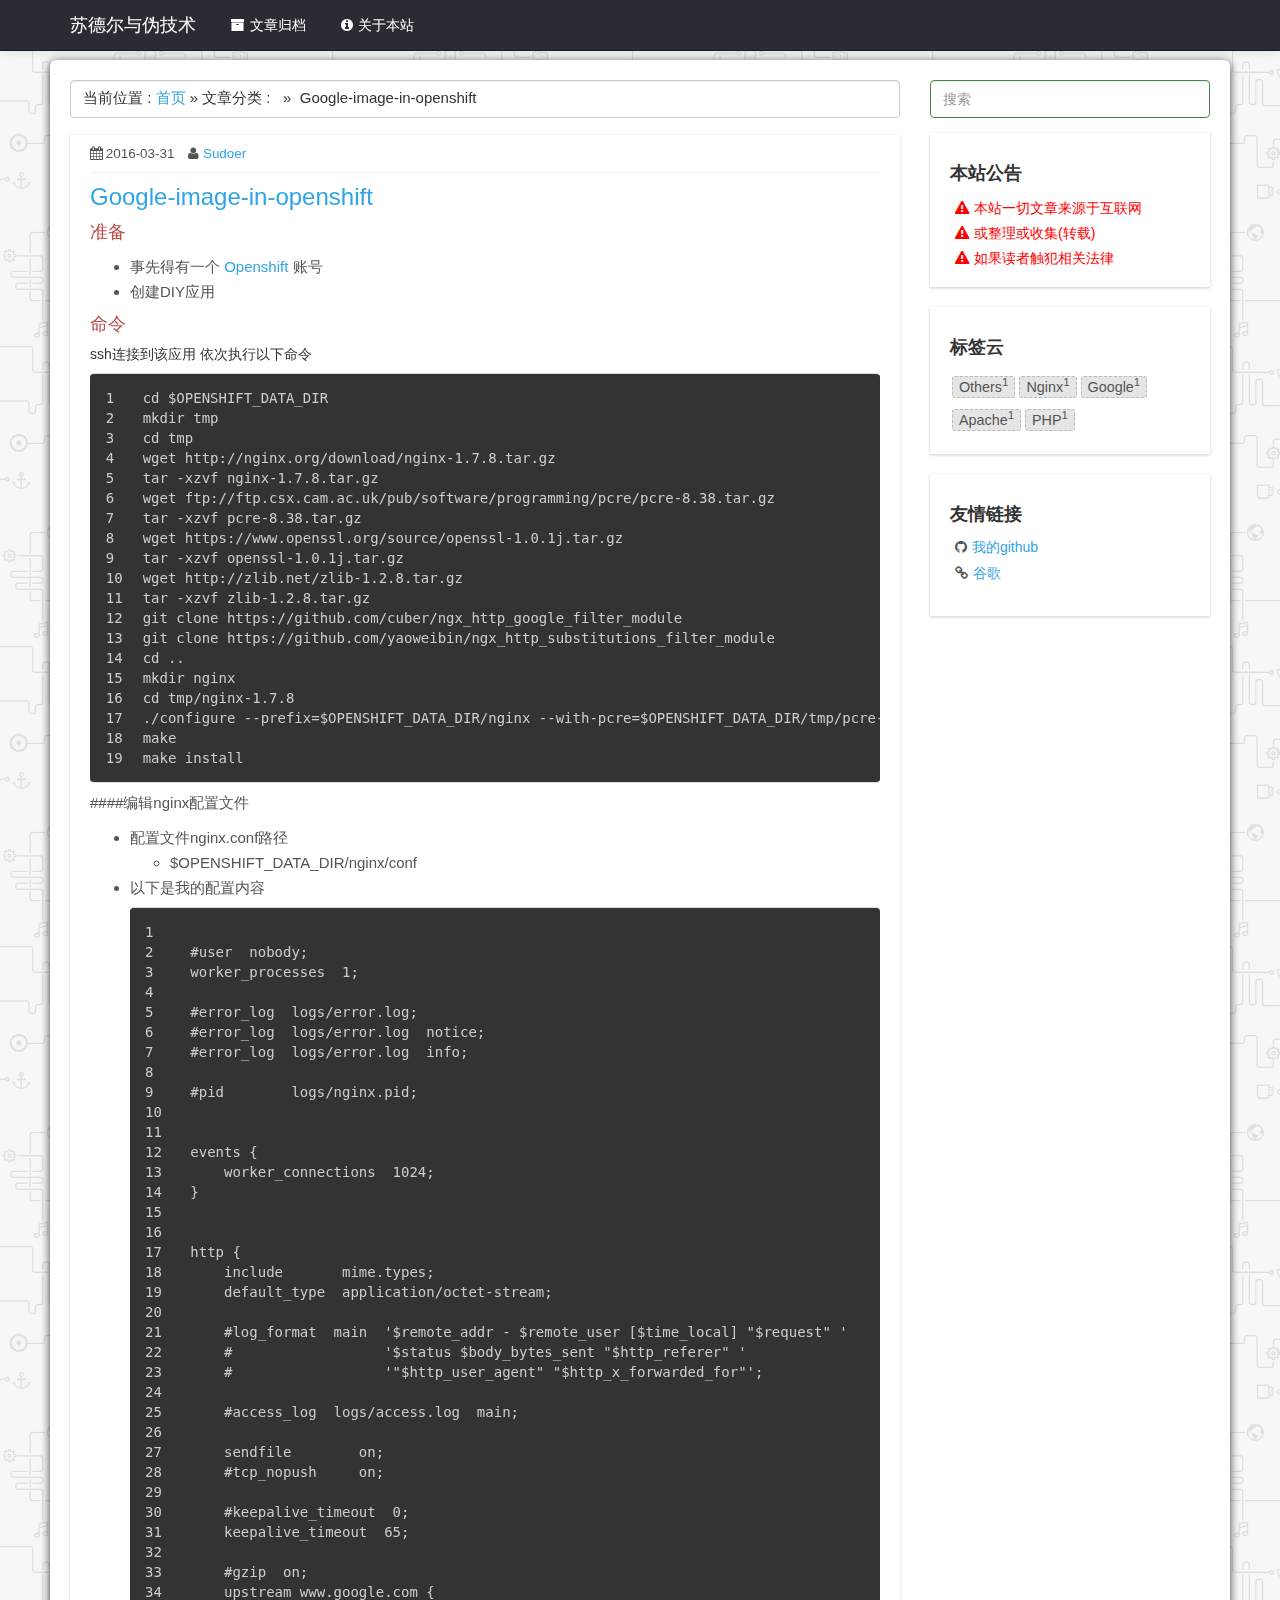
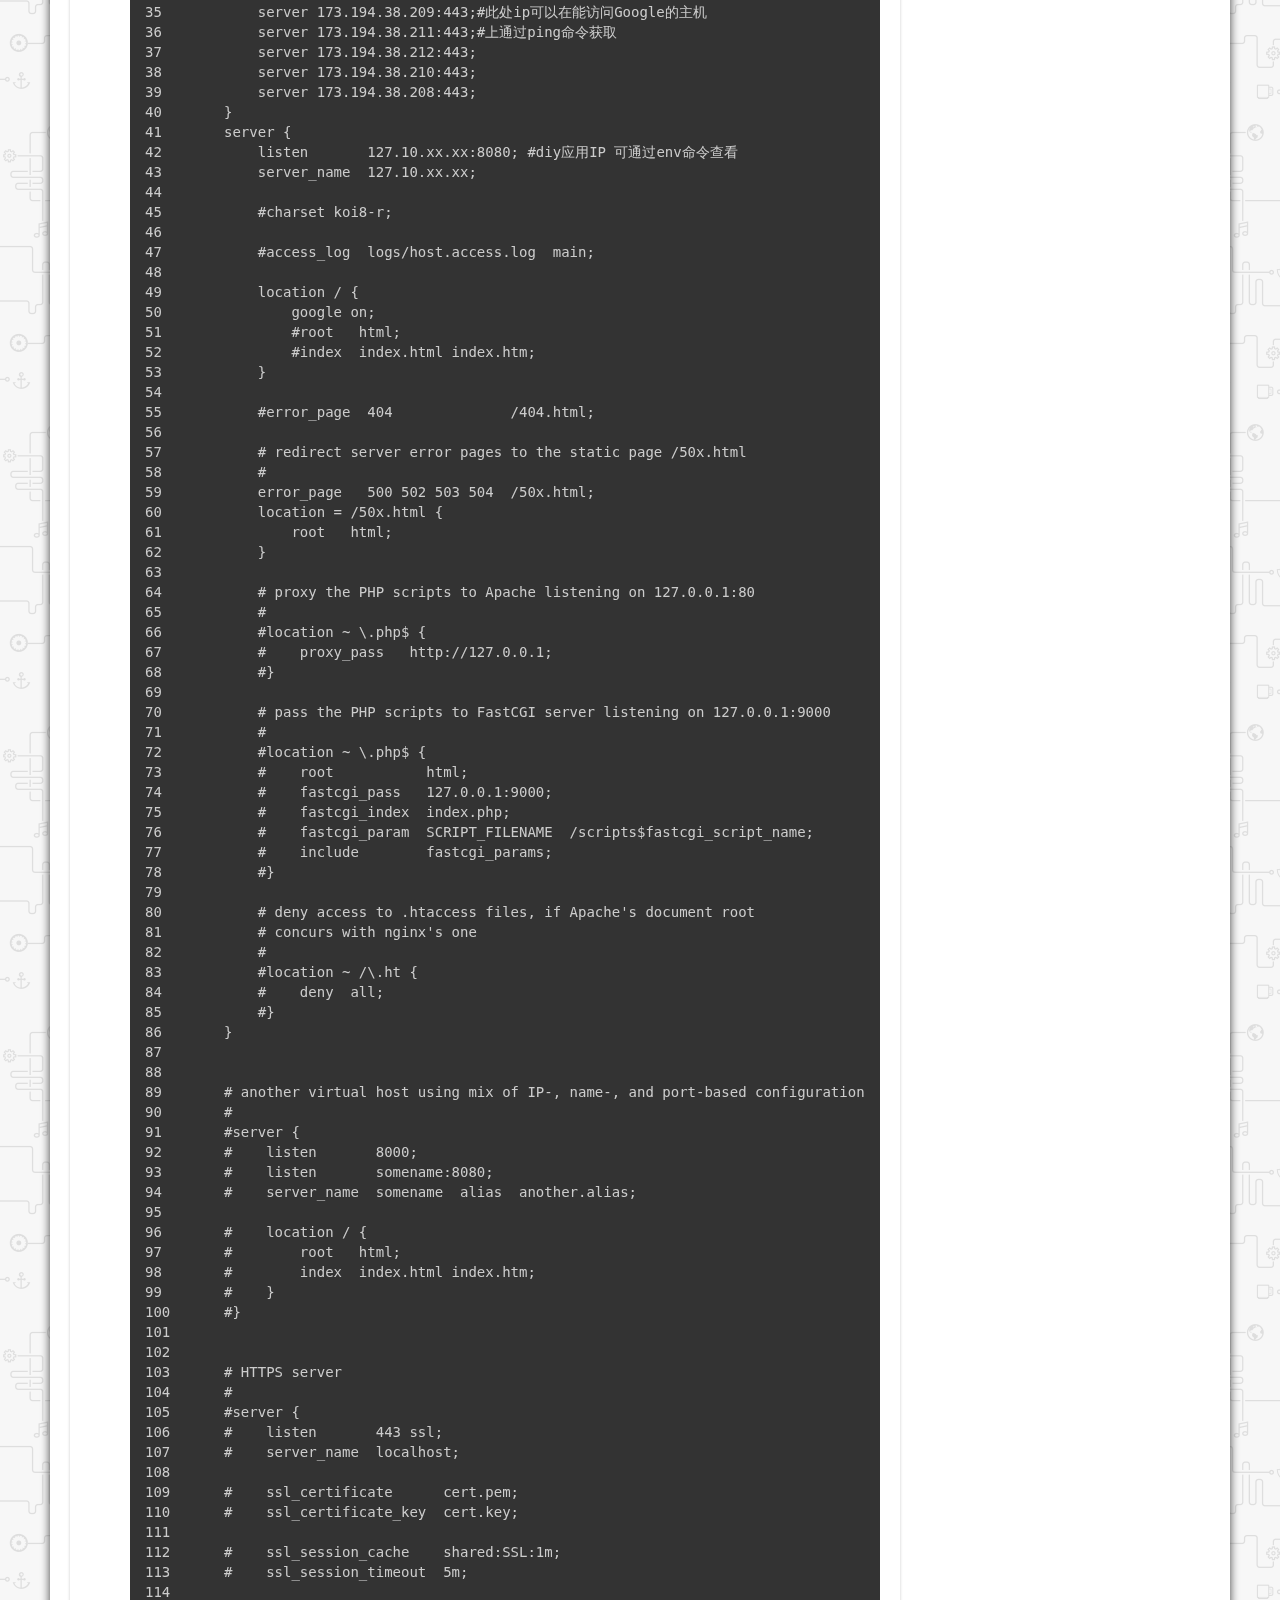
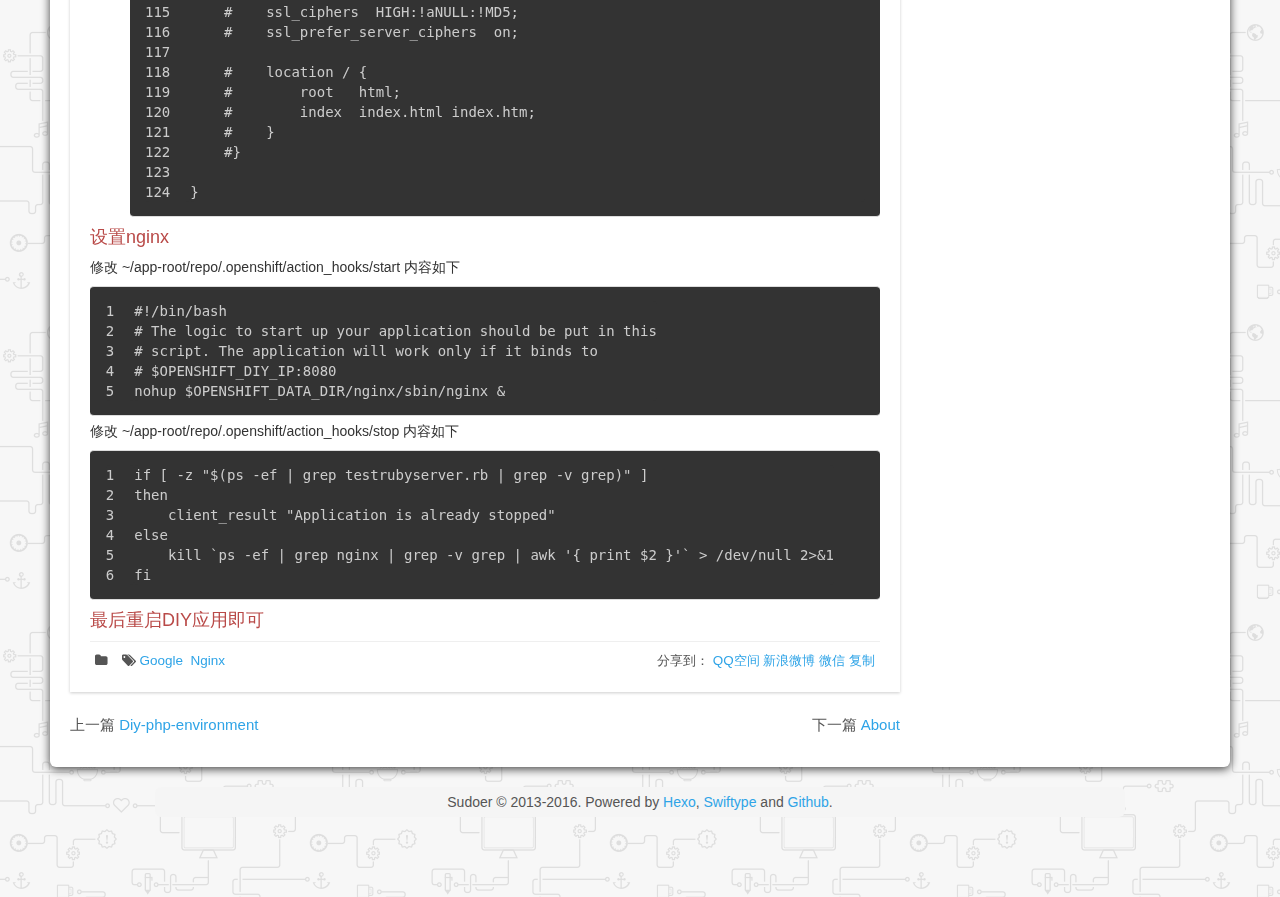
<file: Google-image-in-openshift/index.html>
<!DOCTYPE HTML>
<html>
<head>
  <meta charset="utf-8">
  
  <title>Google-image-in-openshift | 苏德尔与伪技术</title>
  <meta name="author" content="Sudoer">
  
  <meta name="description" content="准备
事先得有一个 Openshift 账号
创建DIY应用

命令ssh连接到该应用 依次执行以下命令12345678910111213141516171819cd $OPENSHIFT_DATA_DIRmkdir tmpcd tmpwget http://nginx.org/download/nginx-1.7.8.tar.gztar -xzvf nginx-1.7.8.tar.gzwget ftp://ftp.csx.cam.ac.uk/pub/software/programming/pcre/pcre-8.38.tar.gztar -xzvf pcre-8.38.tar.gzwget https://www.openssl.org/source/openssl-1.0.1j.tar.gztar -xzvf openssl-1.0.1j.tar.gzwget http://zlib.net/zlib-1.2.8.tar.gztar -xzvf zlib-1.2.8.tar.gzgit clone https://github.com/cuber/ngx_http_google_filter_modulegit clone https://github.com/yaoweibin/ngx_http_substitutions_filter_modulecd ..mkdir nginxcd tmp/nginx-1.7.8./configure --prefix=$OPENSHIFT_DATA_DIR/nginx --with-pcre=$OPENSHIFT_DATA_DIR/tmp/pcre-8.38 --with-openssl=$OPENSHIFT_DATA_DIR/tmp/openssl-1.0.1j --with-zlib=$OPENSHIFT_DATA_DIR/tmp/zlib-1.2.8 --with-http_ssl_module --add-module=$OPENSHIFT_DATA_DIR/tmp/ngx_http_google_filter_module --add-module=$OPENSHIFT_DATA_DIR/tmp/ngx_http_substitutions_filter_modulemakemake install">
  
  
  <meta name="viewport" content="width=device-width, initial-scale=1, maximum-scale=1">

  <meta property="og:title" content="Google-image-in-openshift"/>
  <meta property="og:site_name" content="苏德尔与伪技术"/>

  
    <meta property="og:image" content="undefined"/>
  

  
  
    <link href="/favicon.ico" rel="icon">
  

  <!-- CSS -->


  <link rel="stylesheet" href="/css/themes/cerulean.css" media="screen" type="text/css">
  <link rel="stylesheet" href="/css/font-awesome.css" media="screen" type="text/css">
  <link rel="stylesheet" href="/css/style.css" media="screen" type="text/css">
  <link rel="stylesheet" href="/css/responsive.css" media="screen" type="text/css">
  <link rel="stylesheet" href="/css/highlight.css" media="screen" type="text/css">
  <link rel="stylesheet" href="/css/google-fonts.css" media="screen" type="text/css">
  <!--[if lt IE 9]><script src="//html5shiv.googlecode.com/svn/trunk/html5.js"></script><![endif]-->

  <script src="/js/jquery-2.0.3.min.js"></script>
  <script type="text/javascript" src="http://v3.jiathis.com/code/jia.js" charset="utf-8"></script>

  <!-- analytics -->
  



</head>

 <body>  
  <nav id="main-nav" class="navbar navbar-inverse navbar-default navbar-fixed-top" role="navigation">
    <div class="container">
      <button type="button" class="navbar-header navbar-toggle" data-toggle="collapse" data-target=".navbar-collapse">
	<span class="sr-only">Toggle navigation</span>
        <span class="icon-bar"></span>
        <span class="icon-bar"></span>
        <span class="icon-bar"></span>
      </button>
       <a class="navbar-brand" href="/">苏德尔与伪技术</a>
      <div class="collapse navbar-collapse nav-menu">
		<ul class="nav navbar-nav">
		  
		  <li>
			<a href="/archives" title="All the articles.">
			  <i class="fa fa-archive"></i>文章归档
			</a>
		  </li>
		  
		  <li>
			<a href="/About" title="About me.">
			  <i class="fa fa-info-circle"></i>关于本站
			</a>
		  </li>
		  
		</ul>
      </div>
    </div> <!-- container -->
</nav>
<div class="clearfix"></div>

  <div class="container">
  	<div class="content">
    	 



<div class="row post">
	<!-- cols -->
	
	<div id="top_meta"></div>
	<div class="col-md-9">
	

		<!-- content -->

		<div class="slogan" style="margin-bottom: 17px">
		  <h4 style="margin-top: 0;color: #333;font-size:15px;font-weight: normal;">
			  当前位置&nbsp;:&nbsp;<a href="/" >首页&nbsp;</a>»&nbsp;文章分类&nbsp;:&nbsp;
			
		  &nbsp;</a>»&nbsp; Google-image-in-openshift </h4>
		</div>

		<div id="top_search"></div>
				 
		

		<div class="archive">	  
			<div id="archives"> 
				
				<header class="entry-header">
					<div class="entry-info" text-transform : capitalize>				     					      	      
							
						<span class="entry-date">
							<span class="fa fa-calendar" aria-hidden="true"></span>
							2016-03-31						      
						</span>
							  
							  
						<span class="author vcard">
							<span class="fa fa-user" aria-hidden="true"></span>
							<a href="/">Sudoer</a> 	 	
						</span>
					
							
					</div>	

									
					<h3 class="entry-title"> 
						<a href="/Google-image-in-openshift/" >Google-image-in-openshift</a>
					</h3>		
						
					<span style="font-size:15px"><h4 id="准备"><a href="#准备" class="headerlink" title="准备"></a>准备</h4><ul>
<li>事先得有一个 <a href="https://www.openshift.com/" target="_blank" rel="external">Openshift</a> 账号</li>
<li>创建DIY应用</li>
</ul>
<h4 id="命令"><a href="#命令" class="headerlink" title="命令"></a>命令</h4><h5 id="ssh连接到该应用-依次执行以下命令"><a href="#ssh连接到该应用-依次执行以下命令" class="headerlink" title="ssh连接到该应用 依次执行以下命令"></a>ssh连接到该应用 依次执行以下命令</h5><figure class="highlight plain"><table><tr><td class="gutter"><pre><span class="line">1</span><br><span class="line">2</span><br><span class="line">3</span><br><span class="line">4</span><br><span class="line">5</span><br><span class="line">6</span><br><span class="line">7</span><br><span class="line">8</span><br><span class="line">9</span><br><span class="line">10</span><br><span class="line">11</span><br><span class="line">12</span><br><span class="line">13</span><br><span class="line">14</span><br><span class="line">15</span><br><span class="line">16</span><br><span class="line">17</span><br><span class="line">18</span><br><span class="line">19</span><br></pre></td><td class="code"><pre><span class="line">cd $OPENSHIFT_DATA_DIR</span><br><span class="line">mkdir tmp</span><br><span class="line">cd tmp</span><br><span class="line">wget http://nginx.org/download/nginx-1.7.8.tar.gz</span><br><span class="line">tar -xzvf nginx-1.7.8.tar.gz</span><br><span class="line">wget ftp://ftp.csx.cam.ac.uk/pub/software/programming/pcre/pcre-8.38.tar.gz</span><br><span class="line">tar -xzvf pcre-8.38.tar.gz</span><br><span class="line">wget https://www.openssl.org/source/openssl-1.0.1j.tar.gz</span><br><span class="line">tar -xzvf openssl-1.0.1j.tar.gz</span><br><span class="line">wget http://zlib.net/zlib-1.2.8.tar.gz</span><br><span class="line">tar -xzvf zlib-1.2.8.tar.gz</span><br><span class="line">git clone https://github.com/cuber/ngx_http_google_filter_module</span><br><span class="line">git clone https://github.com/yaoweibin/ngx_http_substitutions_filter_module</span><br><span class="line">cd ..</span><br><span class="line">mkdir nginx</span><br><span class="line">cd tmp/nginx-1.7.8</span><br><span class="line">./configure --prefix=$OPENSHIFT_DATA_DIR/nginx --with-pcre=$OPENSHIFT_DATA_DIR/tmp/pcre-8.38 --with-openssl=$OPENSHIFT_DATA_DIR/tmp/openssl-1.0.1j --with-zlib=$OPENSHIFT_DATA_DIR/tmp/zlib-1.2.8 --with-http_ssl_module --add-module=$OPENSHIFT_DATA_DIR/tmp/ngx_http_google_filter_module --add-module=$OPENSHIFT_DATA_DIR/tmp/ngx_http_substitutions_filter_module</span><br><span class="line">make</span><br><span class="line">make install</span><br></pre></td></tr></table></figure>
<a id="more"></a>
<p>####编辑nginx配置文件</p>
<ul>
<li>配置文件nginx.conf路径<ul>
<li>$OPENSHIFT_DATA_DIR/nginx/conf</li>
</ul>
</li>
<li>以下是我的配置内容  <figure class="highlight plain"><table><tr><td class="gutter"><pre><span class="line">1</span><br><span class="line">2</span><br><span class="line">3</span><br><span class="line">4</span><br><span class="line">5</span><br><span class="line">6</span><br><span class="line">7</span><br><span class="line">8</span><br><span class="line">9</span><br><span class="line">10</span><br><span class="line">11</span><br><span class="line">12</span><br><span class="line">13</span><br><span class="line">14</span><br><span class="line">15</span><br><span class="line">16</span><br><span class="line">17</span><br><span class="line">18</span><br><span class="line">19</span><br><span class="line">20</span><br><span class="line">21</span><br><span class="line">22</span><br><span class="line">23</span><br><span class="line">24</span><br><span class="line">25</span><br><span class="line">26</span><br><span class="line">27</span><br><span class="line">28</span><br><span class="line">29</span><br><span class="line">30</span><br><span class="line">31</span><br><span class="line">32</span><br><span class="line">33</span><br><span class="line">34</span><br><span class="line">35</span><br><span class="line">36</span><br><span class="line">37</span><br><span class="line">38</span><br><span class="line">39</span><br><span class="line">40</span><br><span class="line">41</span><br><span class="line">42</span><br><span class="line">43</span><br><span class="line">44</span><br><span class="line">45</span><br><span class="line">46</span><br><span class="line">47</span><br><span class="line">48</span><br><span class="line">49</span><br><span class="line">50</span><br><span class="line">51</span><br><span class="line">52</span><br><span class="line">53</span><br><span class="line">54</span><br><span class="line">55</span><br><span class="line">56</span><br><span class="line">57</span><br><span class="line">58</span><br><span class="line">59</span><br><span class="line">60</span><br><span class="line">61</span><br><span class="line">62</span><br><span class="line">63</span><br><span class="line">64</span><br><span class="line">65</span><br><span class="line">66</span><br><span class="line">67</span><br><span class="line">68</span><br><span class="line">69</span><br><span class="line">70</span><br><span class="line">71</span><br><span class="line">72</span><br><span class="line">73</span><br><span class="line">74</span><br><span class="line">75</span><br><span class="line">76</span><br><span class="line">77</span><br><span class="line">78</span><br><span class="line">79</span><br><span class="line">80</span><br><span class="line">81</span><br><span class="line">82</span><br><span class="line">83</span><br><span class="line">84</span><br><span class="line">85</span><br><span class="line">86</span><br><span class="line">87</span><br><span class="line">88</span><br><span class="line">89</span><br><span class="line">90</span><br><span class="line">91</span><br><span class="line">92</span><br><span class="line">93</span><br><span class="line">94</span><br><span class="line">95</span><br><span class="line">96</span><br><span class="line">97</span><br><span class="line">98</span><br><span class="line">99</span><br><span class="line">100</span><br><span class="line">101</span><br><span class="line">102</span><br><span class="line">103</span><br><span class="line">104</span><br><span class="line">105</span><br><span class="line">106</span><br><span class="line">107</span><br><span class="line">108</span><br><span class="line">109</span><br><span class="line">110</span><br><span class="line">111</span><br><span class="line">112</span><br><span class="line">113</span><br><span class="line">114</span><br><span class="line">115</span><br><span class="line">116</span><br><span class="line">117</span><br><span class="line">118</span><br><span class="line">119</span><br><span class="line">120</span><br><span class="line">121</span><br><span class="line">122</span><br><span class="line">123</span><br><span class="line">124</span><br></pre></td><td class="code"><pre><span class="line"></span><br><span class="line">#user  nobody;</span><br><span class="line">worker_processes  1;</span><br><span class="line"></span><br><span class="line">#error_log  logs/error.log;</span><br><span class="line">#error_log  logs/error.log  notice;</span><br><span class="line">#error_log  logs/error.log  info;</span><br><span class="line"></span><br><span class="line">#pid        logs/nginx.pid;</span><br><span class="line"></span><br><span class="line"></span><br><span class="line">events &#123;</span><br><span class="line">    worker_connections  1024;</span><br><span class="line">&#125;</span><br><span class="line"></span><br><span class="line"></span><br><span class="line">http &#123;</span><br><span class="line">    include       mime.types;</span><br><span class="line">    default_type  application/octet-stream;</span><br><span class="line"></span><br><span class="line">    #log_format  main  &apos;$remote_addr - $remote_user [$time_local] &quot;$request&quot; &apos;</span><br><span class="line">    #                  &apos;$status $body_bytes_sent &quot;$http_referer&quot; &apos;</span><br><span class="line">    #                  &apos;&quot;$http_user_agent&quot; &quot;$http_x_forwarded_for&quot;&apos;;</span><br><span class="line"></span><br><span class="line">    #access_log  logs/access.log  main;</span><br><span class="line"></span><br><span class="line">    sendfile        on;</span><br><span class="line">    #tcp_nopush     on;</span><br><span class="line"></span><br><span class="line">    #keepalive_timeout  0;</span><br><span class="line">    keepalive_timeout  65;</span><br><span class="line"></span><br><span class="line">    #gzip  on;</span><br><span class="line">    upstream www.google.com &#123;</span><br><span class="line">        server 173.194.38.209:443;#此处ip可以在能访问Google的主机</span><br><span class="line">        server 173.194.38.211:443;#上通过ping命令获取</span><br><span class="line">        server 173.194.38.212:443;</span><br><span class="line">        server 173.194.38.210:443;</span><br><span class="line">        server 173.194.38.208:443;</span><br><span class="line">    &#125;</span><br><span class="line">    server &#123;</span><br><span class="line">        listen       127.10.xx.xx:8080; #diy应用IP 可通过env命令查看</span><br><span class="line">        server_name  127.10.xx.xx;</span><br><span class="line"></span><br><span class="line">        #charset koi8-r;</span><br><span class="line"></span><br><span class="line">        #access_log  logs/host.access.log  main;</span><br><span class="line"></span><br><span class="line">        location / &#123;</span><br><span class="line">            google on;</span><br><span class="line">            #root   html;</span><br><span class="line">            #index  index.html index.htm;</span><br><span class="line">        &#125;</span><br><span class="line"></span><br><span class="line">        #error_page  404              /404.html;</span><br><span class="line"></span><br><span class="line">        # redirect server error pages to the static page /50x.html</span><br><span class="line">        #</span><br><span class="line">        error_page   500 502 503 504  /50x.html;</span><br><span class="line">        location = /50x.html &#123;</span><br><span class="line">            root   html;</span><br><span class="line">        &#125;</span><br><span class="line"></span><br><span class="line">        # proxy the PHP scripts to Apache listening on 127.0.0.1:80</span><br><span class="line">        #</span><br><span class="line">        #location ~ \.php$ &#123;</span><br><span class="line">        #    proxy_pass   http://127.0.0.1;</span><br><span class="line">        #&#125;</span><br><span class="line"></span><br><span class="line">        # pass the PHP scripts to FastCGI server listening on 127.0.0.1:9000</span><br><span class="line">        #</span><br><span class="line">        #location ~ \.php$ &#123;</span><br><span class="line">        #    root           html;</span><br><span class="line">        #    fastcgi_pass   127.0.0.1:9000;</span><br><span class="line">        #    fastcgi_index  index.php;</span><br><span class="line">        #    fastcgi_param  SCRIPT_FILENAME  /scripts$fastcgi_script_name;</span><br><span class="line">        #    include        fastcgi_params;</span><br><span class="line">        #&#125;</span><br><span class="line"></span><br><span class="line">        # deny access to .htaccess files, if Apache&apos;s document root</span><br><span class="line">        # concurs with nginx&apos;s one</span><br><span class="line">        #</span><br><span class="line">        #location ~ /\.ht &#123;</span><br><span class="line">        #    deny  all;</span><br><span class="line">        #&#125;</span><br><span class="line">    &#125;</span><br><span class="line"></span><br><span class="line"></span><br><span class="line">    # another virtual host using mix of IP-, name-, and port-based configuration</span><br><span class="line">    #</span><br><span class="line">    #server &#123;</span><br><span class="line">    #    listen       8000;</span><br><span class="line">    #    listen       somename:8080;</span><br><span class="line">    #    server_name  somename  alias  another.alias;</span><br><span class="line"></span><br><span class="line">    #    location / &#123;</span><br><span class="line">    #        root   html;</span><br><span class="line">    #        index  index.html index.htm;</span><br><span class="line">    #    &#125;</span><br><span class="line">    #&#125;</span><br><span class="line"></span><br><span class="line"></span><br><span class="line">    # HTTPS server</span><br><span class="line">    #</span><br><span class="line">    #server &#123;</span><br><span class="line">    #    listen       443 ssl;</span><br><span class="line">    #    server_name  localhost;</span><br><span class="line"></span><br><span class="line">    #    ssl_certificate      cert.pem;</span><br><span class="line">    #    ssl_certificate_key  cert.key;</span><br><span class="line"></span><br><span class="line">    #    ssl_session_cache    shared:SSL:1m;</span><br><span class="line">    #    ssl_session_timeout  5m;</span><br><span class="line"></span><br><span class="line">    #    ssl_ciphers  HIGH:!aNULL:!MD5;</span><br><span class="line">    #    ssl_prefer_server_ciphers  on;</span><br><span class="line"></span><br><span class="line">    #    location / &#123;</span><br><span class="line">    #        root   html;</span><br><span class="line">    #        index  index.html index.htm;</span><br><span class="line">    #    &#125;</span><br><span class="line">    #&#125;</span><br><span class="line"></span><br><span class="line">&#125;</span><br></pre></td></tr></table></figure>
</li>
</ul>
<h4 id="设置nginx"><a href="#设置nginx" class="headerlink" title="设置nginx"></a>设置nginx</h4><h5 id="修改-app-root-repo-openshift-action-hooks-start-内容如下"><a href="#修改-app-root-repo-openshift-action-hooks-start-内容如下" class="headerlink" title="修改 ~/app-root/repo/.openshift/action_hooks/start 内容如下"></a>修改 ~/app-root/repo/.openshift/action_hooks/start 内容如下</h5><figure class="highlight plain"><table><tr><td class="gutter"><pre><span class="line">1</span><br><span class="line">2</span><br><span class="line">3</span><br><span class="line">4</span><br><span class="line">5</span><br></pre></td><td class="code"><pre><span class="line">#!/bin/bash</span><br><span class="line"># The logic to start up your application should be put in this</span><br><span class="line"># script. The application will work only if it binds to</span><br><span class="line"># $OPENSHIFT_DIY_IP:8080</span><br><span class="line">nohup $OPENSHIFT_DATA_DIR/nginx/sbin/nginx &amp;</span><br></pre></td></tr></table></figure>
<h5 id="修改-app-root-repo-openshift-action-hooks-stop-内容如下"><a href="#修改-app-root-repo-openshift-action-hooks-stop-内容如下" class="headerlink" title="修改 ~/app-root/repo/.openshift/action_hooks/stop 内容如下"></a>修改 ~/app-root/repo/.openshift/action_hooks/stop 内容如下</h5><figure class="highlight plain"><table><tr><td class="gutter"><pre><span class="line">1</span><br><span class="line">2</span><br><span class="line">3</span><br><span class="line">4</span><br><span class="line">5</span><br><span class="line">6</span><br></pre></td><td class="code"><pre><span class="line">if [ -z &quot;$(ps -ef | grep testrubyserver.rb | grep -v grep)&quot; ]</span><br><span class="line">then</span><br><span class="line">    client_result &quot;Application is already stopped&quot;</span><br><span class="line">else</span><br><span class="line">    kill `ps -ef | grep nginx | grep -v grep | awk &apos;&#123; print $2 &#125;&apos;` &gt; /dev/null 2&gt;&amp;1</span><br><span class="line">fi</span><br></pre></td></tr></table></figure>
<h4 id="最后重启DIY应用即可"><a href="#最后重启DIY应用即可" class="headerlink" title="最后重启DIY应用即可"></a>最后重启DIY应用即可</h4></span>
				</header>

				<!-- share -->
				
					

					
     <footer class="entry-meta">      

	    <div class="fenlei" style="font-size:13.5px">
			<span class="entry-categories">
				<span class="fa fa-folder" aria-hidden="true"></span> 

				

			</span>
			
			<span class="entry-tags">        
				<span class="fa fa-tags" aria-hidden="true"></span> 

				
					<a href="/tags/Google/">Google</a>&nbsp;
				
					<a href="/tags/Nginx/">Nginx</a>&nbsp;
				

			</span>
		</div>

     
		<!-- JiaThis Button BEGIN -->
		<div class="jiathis_style" style="float:right;">
			<span class="jiathis_txt">分享到：</span>
			<a class="jiathis_button_qzone">QQ空间</a>
			<a class="jiathis_button_tsina">新浪微博</a>
			<a class="jiathis_button_weixin">微信</a>
			<a class="jiathis_button_copy">复制</a>
			<a href="http://www.jiathis.com/share" class="jiathis jiathis_txt jtico jtico_jiathis" target="_blank"></a>
			<a class="jiathis_counter_style"></a>
		</div>
		<script type="text/javascript" src="http://v3.jiathis.com/code/jia.js" charset="utf-8"></script>
		<!-- JiaThis Button END -->
		<br>
    </footer>


				
			</div>	
		</div>	 	        

		 
				
					<p class="p1">上一篇 <a href="/Diy-php-environment/">Diy-php-environment</a></p> 

				
				   <p class="p2">下一篇 <a href="/About/">About</a></p> 
			
		
		<!-- comment -->
		
<section id="comment">
  
  	 <div class="ds-thread" data-thread-key="Google-image-in-openshift/" data-title="Google-image-in-openshift" data-url="http://icodecho.github.io/Google-image-in-openshift/"></div>  
  
</section>

		
	</div> <!-- col-md-9/col-md-12 -->	

	
		<div id="side_meta">
			
      <div class="col-md-3">
	      <div id="sidebar">
	      
  <div class="form-group has-success has-feedback" id="site_search">
    <form class="site-search-form">
        <input type="text" id="st-search-input" name="q" results="0" placeholder="搜索" class="st-search-input st-default-search-input form-control" />
    </form>
  </div>  

	      <style type="text/css">
  .cls_container{height:72px;overflow:hidden;}
  .cls_container ul{list-style-type:none;margin:0;padding:0;margin-left:0px;}
  .cls_container ul li{height:24px;line-height:24px;float:left;display:inline;}
</style>

<div class="widget">
	<h4 style="font-weight: bold; color: #333;font-family: "Helvetica Neue", Helvetica, Arial, sans-serif">本站公告</h4>

	<div id="myscroll" class="cls_container">
		<ul>
		  <li><span style="color:red"><i class="fa fa-warning"></i>欢迎访问小站！</span></li></br>
		  <li><span style="color:red"><i class="fa fa-warning"></i>本站一切文章来源于互联网</span></li></br>
		  <li><span style="color:red"><i class="fa fa-warning"></i>或整理或收集(转载)</span></li></br>
		  <li><span style="color:red"><i class="fa fa-warning"></i>如果读者触犯相关法律</span></li></br>
		  <li><span style="color:red"><i class="fa fa-warning"></i>与本站作者无关，后果自负！</span></li></br>
		  <li><span style="color:red"><i class="fa fa-warning"></i>如果你接受该协议</span></li></br>
		  <li><span style="color:red"><i class="fa fa-warning"></i>可以继续阅读。</span></li></br>
		</ul>
	</div>

	<div id="showhint"></div>
</div>

<script type="text/javascript">
	function $(element){
	 if(arguments.length>1){
	  for(var i=0,length=arguments.length,elements=[];i<length;i++){
	   elements.push($(arguments[i]));
	  }
	  return elements;
	 }
	 if(typeof element=="string"){
	  return document.getElementById(element);
	 }else{
	  return element;
	 }
	}
	var Class={
	 create:function(){
	  return function(){
	   this.initialize.apply(this,arguments);
	  }
	 }
	}
	Function.prototype.bind=function(object){
	 var method=this;
	 return function(){
	  method.apply(object,arguments);
	 }
	}
	var Scroll=Class.create();
	Scroll.prototype={
	 initialize:function(element,height){
	  this.element=$(element);
	  this.element.innerHTML+=this.element.innerHTML;
	  this.height=height;
	  this.maxHeight=this.element.scrollHeight/2;
	  this.counter=0;
	  this.scroll();
	  this.timer="";
	  this.element.onmouseover=this.stop.bind(this);
	  this.element.onmouseout=function(){this.timer=setTimeout(this.scroll.bind(this),1000);}.bind(this);
	 },
	 scroll:function(){
	  if(this.element.scrollTop<this.maxHeight){
	   this.element.scrollTop++;
	   this.counter++;
	  }else{
	   this.element.scrollTop=0;
	   this.counter=0;
	  }
	  if(this.counter<this.height){
	   this.timer=setTimeout(this.scroll.bind(this),20);
	  }else{
	   this.counter=0;
	   this.timer=setTimeout(this.scroll.bind(this),3000);
	  }
	 },
	 stop:function(){
	  clearTimeout(this.timer);
	 }
	}
	var myscroll=new Scroll("myscroll",24);
</script>


	      <!-- toc -->	      
	      	      

	      	
	      
	<div class="widget">
		<h4 style="font-weight: bold; color: #333 ">标签云</h4>
		<ul class="tag_box inline list-unstyled">		
		
			<li><a href="/tags/Others/">Others<span>1</span></a></li>
		
			<li><a href="/tags/Nginx/">Nginx<span>1</span></a></li>
		
			<li><a href="/tags/Google/">Google<span>1</span></a></li>
		
			<li><a href="/tags/Apache/">Apache<span>1</span></a></li>
		
			<li><a href="/tags/PHP/">PHP<span>1</span></a></li>
		
		 
		</ul>
	</div>


	      
<div class="widget">
	<h4 style="font-weight: bold; color: #333;font-family: "Helvetica Neue", Helvetica, Arial, sans-serif">友情链接</h4>
	<ul class="blogroll list-unstyled">
	
		<li style="font-size:14px"><i class="fa fa-github"></i><a href="https://github.com/icodecho" title="My Github account." target="_blank"]);">我的github</a></li>
	
		<li style="font-size:14px"><i class="fa fa-chain"></i><a href="http://g.evilcode.cf" title="自建谷歌镜像" target="_blank"]);">谷歌</a></li>
	
	</ul>
</div>

  
	      </div> <!-- sidebar -->
      </div> <!-- col-md-3 -->

		</div>
			

</div><!-- row -->


	</div>
  </div>
  <div class="container-narrow">
  <footer> <p>
  Sudoer &copy; 2013-2016.
  
       Powered by <a href="http://hexo.io/" target="_blank">Hexo</a>, <a href="https://swiftype.com/" target="_blank">Swiftype</a> and <a href="https://github.com/" target="_blank">Github</a>.
</p> </footer>
</div> <!-- container-narrow -->
  
  <script type="text/javascript">
  (function(w,d,t,u,n,s,e){w['SwiftypeObject']=n;w[n]=w[n]||function(){
    (w[n].q=w[n].q||[]).push(arguments);};s=d.createElement(t);
    e=d.getElementsByTagName(t)[0];s.async=1;s.src=u;e.parentNode.insertBefore(s,e);
  })(window,document,'script','//s.swiftypecdn.com/install/v2/st.js','_st');

  _st('install', 'u1Je9GfjoyDzsFFtRrNz','2.0.0');
  </script>



  
<a id="gotop" href="#">   
  <span>▲</span> 
</a>

<script src="/js/jquery.imagesloaded.min.js"></script>
<script src="/js/gallery.js"></script>
<script src="/js/bootstrap.min.js"></script>
<script src="/js/main.js"></script>
<script src="/js/search.js"></script> 


<link rel="stylesheet" href="/fancybox/jquery.fancybox.css" media="screen" type="text/css">
<script src="/fancybox/jquery.fancybox.pack.js"></script>
<script type="text/javascript">
(function($){
  $('.fancybox').fancybox();
})(jQuery);
</script>



</body>
   </html>
</file>
<file: css/style.css>
/* =============================================================================
   container
   ========================================================================== */

.container-narrow {
  margin: 0 auto;
  max-width:970px;
}

.container-narrow > footer {
  margin-top: 20px;
  text-align: center;
}
.container-narrow > footer p {
  padding: 5px;
  -webkit-border-radius: 6px;
  -moz-border-radius: 6px;
  border-radius: 6px;
}

/* =============================================================================
   Body and structure
   ========================================================================== */

body {
  position: relative;
  padding-top: 40px;
  background-color: #fff;
  background-image: url(../img/bg.png);
  background-repeat: repeat;
  background-position: 0 40px;
  padding-bottom: 70px;
}

.content {
  padding: 20px;
  margin-left: -20px; /* negative indent the amount of the padding to maintain the grid system */
  margin-right: -20px; /* negative indent the amount of the padding to maintain the grid system */
  -webkit-border-radius: 6px 6px 6px 6px;
  -moz-border-radius: 6px 6px 6px 6px;
  border-radius: 6px 6px 6px 6px;
  -webkit-box-shadow: 0 2px 10px rgba(0,0,0,.75);
  -moz-box-shadow: 0 2px 102px rgba(0,0,0,.75);
  box-shadow: 0 2px 10px rgba(0,0,0,.75);
}

#sidebar {
  font-size: 0.9em;
}

/* =============================================================================
   page, post
   ========================================================================== */

.post{
  font-size: 1.2em;
}

.page{
  font-size: 16px;
}

.page, .post{
  line-height: 1.5em;
  font-family: 'Open Sans',"Helvetica Neue", "Helvetica","Microsoft YaHei", "WenQuanYi Micro Hei",Arial, sans-serif;
}

.page .more {
  text-pull: right;
}

.post .date {
  margin-bottom:20px;
  font-weight:bold;
}

.mypage {
  padding-bottom: 30px;
  border-bottom: 1px solid #ccc;
}

.archive {
  padding: 10px 20px;
  margin-bottom: 20px;
  background-color: #fff;
  -moz-box-shadow: 0 1px 3px 0 rgba(0, 0, 0, 0.2);
  -webkit-box-shadow: 0 1px 3px 0 rgba(0, 0, 0, 0.2);
  box-shadow: 0 1px 3px 0 rgba(0, 0, 0, 0.2);
}


.entry-info { 
  margin-bottom: 10px;
  padding-bottom: 20px;
  font-size: 0.8em;
  line-height: 1.3;
  border-bottom: 1px solid #efefef;
}

.entry-date,
.author.vcard,
.entry-tags,
.entry-categories,
.full-size-link { margin-right: 10px; }

time, mark, audio, video {
  margin: 0;
  padding: 0;
  border: 0;
  font-size: 100%;
  font: inherit;
  vertical-align: baseline;
}


/* =============================================================================
   navbar
   ========================================================================== */

.navbar-brand {
  text-shadow: 0 1px 0 rgba(255,255,255,.1), 0 0 30px rgba(255,255,255,.125);
  -webkit-transition: all .2s linear;
     -moz-transition: all .2s linear;
          transition: all .2s linear;
}

.navbar-brand:hover {
  text-decoration: none;
  text-shadow: 0 1px 0 rgba(255,255,255,.1), 0 0 30px rgba(255,255,255,.4);
}


/* =============================================================================
   pagination
   ========================================================================== */

.pagination {
  margin-top: 0;
  text-align: center;
}
.page-number-basic,
.pagination .prev,
.pagination .next,
.pagination .page-number,
.pagination .space {
  display: inline-block;
  position: relative;
  top: -1px;
  margin: 0 10px;
  padding: 0 10px;
  line-height: 30px;
}
@media (max-width: 767px) {
  .page-number-basic,
  .pagination .prev,
  .pagination .next,
  .pagination .page-number,
  .pagination .space {
    margin: 0 5px;
  }
}
.pagination .prev,
.pagination .next,
.pagination .page-number {
  border-bottom: 0;
  transition-property: border-color;
  transition-duration: 0.2s;
  transition-timing-function: ease-in-out;
  transition-delay: 0s;
}
.pagination .prev:hover,
.pagination .next:hover,
.pagination .page-number:hover {
  border-top-color: #222;
}
.pagination .space {
  padding: 0;
  margin: 0;
}
.pagination .prev {
  margin-left: 0;
}
.pagination .next {
  margin-right: 0;
}
.pagination .page-number.current {
  color: #fff;
  background: #ccc;
  border-top-color: #ccc;
}
@media (max-width: 767px) {
  .pagination {
    border-top: none;
  }
  .pagination .prev,
  .pagination .next,
  .pagination .page-number {
    margin-bottom: 10px;
    border-top: 0;
    border-bottom: 1px solid #eee;
  }
  .pagination .prev:hover,
  .pagination .next:hover,
  .pagination .page-number:hover {
    border-bottom-color: #222;
  }
}





/* =============================================================================
   List
   ========================================================================== */

li i {
  margin-right: 5px;
  margin-left: 5px;  
}

.listing-item {
  line-height: 24px;
}

/* =============================================================================
   widget and tag box
   ========================================================================== */

.meta-widget {
  margin: 10px 0;
}

.meta-widget a{
  color:#555;
}

.tag_box {
  margin:0;
  overflow:hidden;
}
.tag_box li {
  line-height:28px;
}
.tag_box li i {
  opacity:0.9;
}
.tag_box.inline li {
  float:left;
}
.tag_box a {
  padding: 2px 6px;
  margin: 2px;
  background: #e5e5e5;
  color:#555;
  border-radius: 3px;
  text-decoration:none;
  border:1px dashed #bbb;
}
.tag_box a span{
  vertical-align:super;
  font-size:0.8em;
}
.tag_box a:hover {
  background-color:#397bdd;
  color:#FFF;
}
.tag_box a.active {
  background:#57A957;
  border:1px solid #4C964D;
  color:#FFF;
}



#local-search-result {
  scroll:auto;
  overflow:auto;
  max-height:3in;
}

ul.search-result-list {
  padding-left: 10px;
}

a.search-result-title {
  font-weight: bold;
}

p.search-result {
  color=#555;
}

em.search-keyword {
  border-bottom: 1px dashed #4088b8;
  font-weight: bold;
}

.tagcloud .entry{
  width: 100%;  
}

.archive-title:before {
  font-family: FontAwesome;
  content: '\f187  ';
}

.archive-title-tag:before {
  font-family: FontAwesome;
  content: '\f02c  ';
}

.archive-title-category:before {
  font-family: FontAwesome;
  content: '\f07b  ';
}

/* =============================================================================
   hyper links
   ========================================================================== */

a.label-anchor {
  position: relative;
  display: block;
  text-align: right;
  width: 200px;
  left: -210px;
  font-family: 'PT Sans', sans-serif;
}
a.label-anchor:target span {
  background-color: #b94a48;
}
a.label-anchor:hover {
  text-decoration: none;
}
a.label-anchor span {
  font-weight: bold;
  line-height: 0px;
  color: #ffffff;
  text-shadow: 0 -1px 0 rgba(0, 0, 0, 0.25);
  white-space: nowrap;
  background-color: #666;
  padding: 1px 4px 2px;
  -webkit-border-radius: 3px;
  -moz-border-radius: 3px;
  border-radius: 3px;
}

a.inline-ref {
  border-bottom: dotted 1px #333;
  color: black;
}
a.inline-ref:hover {
  text-decoration: none;
  border-bottom: solid 1px #000;
}

/* =============================================================================
  blockquote
   ========================================================================== */

blockquote {
  border-left:5px solid #cccccc;
  font-size: 1em;
  background-color: #fff;
}

blockquote p, blockquote ol, blockquote ul, blockquote li, .slogan{
  font-family: 'Open Sans',"Helvetica Neue", Helvetica, "Segoe UI", Ubuntu, "Hiragino Sans GB", '楷体', 'STKaiti';
}

/* =============================================================================
   img
   ========================================================================== */

video {
  max-width: 97.5%;
  margin: 15px auto;
  height: auto;
}

/* =============================================================================
   slogan
   ========================================================================== */

.slogan .icon-heart{
  opacity: 0.5;
  margin-right: 5px;
  margin-top: 3px;
}

.slogan .icon-heart:hover{
  opacity: 1;
}

.slogan{
  display: block;
  width: 100%;
  height: 38px;
  padding: 8px 12px;
  font-size: 14px;
  line-height: 1.42857143;
  color: #555555;
  background-color: #ffffff;
  background-image: none;
  border: 1px solid #cccccc;
  border-radius: 4px;
  -webkit-box-shadow: inset 0 1px 1px rgba(0, 0, 0, 0.075);
  box-shadow: inset 0 1px 1px rgba(0, 0, 0, 0.075);
  -webkit-transition: border-color ease-in-out .15s, box-shadow ease-in-out .15s;
  -o-transition: border-color ease-in-out .15s, box-shadow ease-in-out .15s;
  transition: border-color ease-in-out .15s, box-shadow ease-in-out .15s;
}

/* =============================================================================
   scroll to top
   ========================================================================== */

#gotop{ 
  display:block;  
  width:36px; 
  height:36px;
  position:fixed;  
  bottom:40px;  
  right:30px; 
  border-radius:7px;
  text-decoration:none;  
  display:none;  
}
#gotop span{ 
  display:block; 
} 
#gotop span{ 
  font-size:24px; 
  text-align:center; 
}

/* =============================================================================
   Headers
   ========================================================================== */

h1, .h1,
h2, .h2,
h3, .h3,
h5, .h5,
h6, .h6 {
  margin-top: 0;
  font-family: "Helvetica Neue", Helvetica, Arial, sans-serif;
  font-weight: normal;
  color: #333;
}

.page-header {
  -webkit-background-clip: border-box;
  -webkit-background-origin: padding-box;
  -webkit-background-size: cover;
  /* background-color: #f5f5f5; */
  padding: 10px 20px 0px 20px;
  margin: -20px -20px 20px;
  border-bottom-left-radius: 0px;
  border-bottom-right-radius: 0px;
  border-top-left-radius: 6px;
  border-top-right-radius: 6px;  
}

/* =============================================================================
   entry
   ========================================================================== */

.page .entry{
  padding-top: 10px 0;
}

.page .entry .row{
  padding-left: 20px;
  padding-right: 10px;
}

.page .entry h2{
  display:block; overflow: hidden; width: 0; height: 0;
  margin: -20px 0;
}

.page .entry h3{
  display:block; overflow: hidden; width: 0; height: 0;
}

.page .entry .col-md-8{
  margin: 10px 0;
}

.page .entry .thumbnail{
  margin: 10px;
}

.page h3.title {
  position:relative;
  padding: 2px 5px 5px 5px;
  font-size: 1.9em;
  font-weight: normal;
  font-family: 'PT Sans Narrow', '雅黑', '文泉驿微米黑', '黑体', sans-serif;
}

.comments-link { float: right; }

/* Entry meta */

.entry-info { 
  margin-bottom: 10px;
  padding-bottom: 10px;
  font-size: 0.8em;
  line-height: 1.3;
  border-bottom: 1px solid #efefef;
}

.entry-meta {
  margin-top: 1px;
  margin-bottom: 5px;
  font-size: 0.8em;
  line-height: 1.3;
  border-top: 1px solid #efefef;
  height: 36px;
  padding: 5px;
}

.entry-meta2 {
  background-color: #D9EDF7;
  font-size: 0.8em;
  line-height: 1.3;
  border-top: 1px solid #efefef;
height: 50px;
padding: 5px;
}

.fenlei{
   margin-top: 5px;
   margin-bottom: 9px;
	float:left;
}
.jiathis_style{
  margin-top: 5px;
margin-bottom: 9px;
	float:left;
}

.p1{
	float:left;
	font-size: 15px;
}
.p2{
	float:right;
	font-size: 15px;
}
.curent{
	width:30px;
	height:30px;
	footerfooter
}

.entry-date,
.author.vcard,
.entry-tags,
.entry-categories,
.full-size-link { margin-right: 10px; }

.comments-link { float: right; }

.more-link {
  float: right;
  margin-left: 10px;
  color: #2185c5
}

.more-link,
.entry-info, 
.entry-meta, 
.entry-info a, 
.entry-meta a {
  text-transform: capitalize;
}

.more-link:hover,
.entry-info a:hover, 
.entry-meta a:hover {
  color: #236688;
}

.sticky.format-standard .entry-meta .date,
.sticky.format-audio .entry-meta .date,
.sticky.format-chat .entry-meta .date,
.sticky.format-image .entry-meta .date,
.sticky.format-gallery .entry-meta .date { display: none; }

/* Alignment */

.alignleft { 
  float: left; 
  margin: 0.45em 1.1em 1em 0; 
}

.alignright { 
  float: right; 
  margin: 0.45em 0 1em 1.1em; 
}

.aligncenter { 
  display: block; 
  text-align: center; 
  margin: 0 auto 1.25em; 
}


/* 8. Widgets
--------------------------------------- */
/* Clearfixes */

div,img {
  margin: 0;
  padding: 0;
  border: 0;
  font-size: 100%;
  font: inherit;
  vertical-align: baseline;
}

.widget { 
  margin-bottom: 20px; 
  padding: 20px;
  font-size: 0.95em;
  background: #fff;
  -moz-box-shadow: 0 1px 3px 0 rgba(0, 0, 0, 0.2);
  -webkit-box-shadow: 0 1px 3px 0 rgba(0, 0, 0, 0.2);
  box-shadow: 0 1px 3px 0 rgba(0, 0, 0, 0.2);
}

.widget-title {
  margin: 0;
  padding: 0 0 10px;
  font-size: 1.2em;
  font-weight: bold;
  text-transform: capitalize;
}

.widget ul {
  margin-left:0px;
  padding-left:0px;
  list-style: none;
}

.widget ul li ul, 
.widget ul li ol { 
  margin-left: 15px; 
  margin-bottom: 0; 
}

.widget select {
  max-width: 100%;
}

#header-widget { 
  float: right; 
  padding: 25px 5px 10px; 
}

#header-widget ul { border: 0; }

#header .widget-title { display: none; }

#header-widget .widget-content { 
  float: left; 
  margin-left: 10px;
}

/* Footer Widgets */

#footer .widget {
  padding: 0;
  background: none;
  -moz-box-shadow: none;
  -webkit-box-shadow: none;
  box-shadow: none;
}

/* Search Widget */

.widget_search {
  padding: 0 !important;
  background: none;
  -moz-box-shadow: none;
  -webkit-box-shadow: none;
  box-shadow: none;
}

.search-form {
  padding-right: 50px;
  -moz-box-shadow: 0 1px 3px 0 rgba(0, 0, 0, 0.2);
  -webkit-box-shadow: 0 1px 3px 0 rgba(0, 0, 0, 0.2);
  box-shadow: 0 1px 3px 0 rgba(0, 0, 0, 0.2);
}

.search-form label { display: none; }

.s {
  float: left;
  height: 40px;
  width: 100%; 
  margin: 0 !important;
  padding: 10px !important;
  border: none !important;
  -moz-box-shadow: none !important;
  -webkit-box-shadow: none !important;
  box-shadow: none !important;
}

.search-submit { 
  float: right; 
  height: 40px;
  width: 50px;
  margin: 0 -50px 0; 
  padding: 0;
  border: none;
  color: #777;
}

.search-submit .icon-search {
  margin-right: -0.5em;
} 

/* Social Icons */

.social-icons a {
  display: inline-block;
  width: 35px;
  height: 35px;
  line-height: 35px;
  margin: 0 5px 5px 0;
  text-align: center;
  background: #fff;
  -moz-border-radius: 999px;
  -webkit-border-radius: 999px;
  border-radius: 999px;
  -moz-box-shadow: 0 1px 1px rgba(0, 0, 0, 0.15);
  -webkit-box-shadow: 0 1px 1px rgba(0, 0, 0, 0.15);
  box-shadow: 0 1px 1px rgba(0, 0, 0, 0.15);
}

.social-icons a:last-child {
  margin-right: 0;
}

.social-icons i {
  margin-right: -0.3em;
  font-size: 1em;
}

#header .social-icons {
  float: right;
  padding: 28px 0 0 10px;
}

.widget_wwl_social_widget {
  padding: 0 !important;
  margin-bottom: 10px;
  background: none;
  -moz-box-shadow: none;
  -webkit-box-shadow: none;
  box-shadow: none;
}

#footer .social-icons a {
  background: rgba(255, 255, 255, 0.5);
}

#footer .social-icons a:hover {
  background: #fff;
}


.page h3.title a {
  color: black;
}

.page h3.title div.article-title {
  width:80%;
}

.page h3.title div.date {
  /* position:absolute; */
  /* right:5px; */
  float: right;
  font-size:0.7em;
  color: #777;
  padding-top: 6px;
}


/* =============================================================================
   Archives list
   ========================================================================== */

.archive-ul > .caret {
  vertical-align: 7px;
  margin-left: 5px;
  opacity: 0.3;
}

.archive-ul:hover > .caret {
  opacity: 1;
}

/* =============================================================================
   ToC
   ========================================================================== */

.toc{
  font-size:10pt;
  width:auto;
  padding:10px;
  background: #eee;
  border:solid 1px #ccc;
}
 
.toc .toc-title{
  font-weight:bold;
  font-size:125%
}

.toc-article{
  list-style:circle;
  line-height: 1em;
  margin-bottom: 0px;
  padding: 10px 20px;
}

.toc-article li{
  margin-left:5px !important;
  padding:0 !important  
}

.toc-article ol{
  list-style:square;
  padding: 5px 20px;
}

.toc-article ol ol{
  list-style:circle;
  padding: 5px 20px;
}

/* =============================================================================
   Codes
   ========================================================================== */

.line{
  height: 20px;
}

/* =============================================================================
   Tables
   ========================================================================== */

table {
  border-collapse: separate;
  border-spacing: 0;
  vertical-align: middle;
}

th {
  padding: 12px 10px 12px 10px;
  border-bottom: 1px dashed #4088b8;
}

td {
  padding: 7px 10px 7px 10px;
  text-align: left;
  font-weight: normal;
  vertical-align: middle;
}

/**
 * 
 * For modern browsers
 * 1. The space content is one way to avoid an Opera bug when the
 *    contenteditable attribute is included anywhere else in the document.
 *    Otherwise it causes space to appear at the top and bottom of elements
 *    that are clearfixed.
 * 2. The use of `table` rather than `block` is only necessary if using
 *    `:before` to contain the top-margins of child elements.
 */
.cf:before,
.cf:after {
  content: ""; /* 1 */
  display: table; /* 2 */
}

.cf:after {
  clear: both;
}

/**
 * For IE 6/7 only
 * Include this rule to trigger hasLayout and contain floats.
 */
.cf {
  *zoom: 1;
}
</file>
<file: css/responsive.css>
/* Responsive
-------------------------------------------------- */

/* Desktop large
------------------------- */
@media (min-width: 1200px) {
  .page .entry .thumbnail{
    float: left;
    width: 150px;
  }
}

/* Desktop
------------------------- */
@media (min-width: 980px) and (max-width: 1199px)  {
  .page .entry .thumbnail{
    float: left;
    width: 31.623931623931625%;
    *width: 31.570740134569924%;
  }
}

/* Tablet to desktop
------------------------- */
@media (min-width: 768px) and (max-width: 979px) {
  .page .entry .thumbnail{
    float: left;
    width: 100px;
  }
}

/* Tablet
------------------------- */
@media (min-width: 481px) and (max-width: 767px) {
  .page .entry .thumbnail{
    float: right;
    width: 31.491712707182323%;
    *width: 31.43852121782062%;
  }
}

@media (max-width: 480px) {
  .page .entry .thumbnail{
	margin-left: 0;
  }
}
</file>
<file: css/highlight.css>
/* Code, Pre [landscape](http://goo.gl/hnwXeD) */

/* highlight */

pre, .highlight {  
  background: #333 !important;
  margin: 0.5em 0;
  padding: 1em 2%;
  overflow: auto;
  color: #ccc!important;
  font-size: 14px;
  text-shadow: none;
  -webkit-border-radius: 4px;
  -moz-border-radius: 4px;
  border-radius: 4px;  
  border-style: solid;
  border-color: #ddd;
  border-width: 1px 0;
  line-height: 20px;
}

code {
  background: #eee;
  border: 1px solid #d6d6d6;
  padding: 0 5px;
  margin: 0 2px;
  font-size: 90%;
  text-shadow: 0 1px #fff;  
  word-break: break-all;
  word-wrap: break-word;
  white-space: normal;
}

.highlight .gutter pre{
  text-align: left;
  padding-right: 20px;
  width: 100%;
  color: #666;  
}

pre,
code {
  font-family: Menlo, "Bitstream Vera Sans Mono", "DejaVu Sans Mono", Monaco, Consolas, monospace;  
}

pre code {
  background: none;
  text-shadow: none;
  padding: 0;
}

.highlight pre {
  border: none;
  margin: 0;
  padding: 0;
  white-space: pre;
}

.highlight table {
  margin: 0;
  width: auto;  
}

.highlight td {
  border: none;
  padding: 0;  
}


/* figcaption */

.highlight figcaption {
  zoom: 1;
  font-size: 0.85em;
  color: #999;
  line-height: 1em;
  margin-bottom: 1em;
}
.highlight figcaption:before,
.highlight figcaption:after {
  content: "";
  display: table;
}
.highlight figcaption:after {
  clear: both;
}
.highlight figcaption a {
  float: right;
}

pre .comment,
pre .title {
  color: #999;
}
pre .variable,
pre .attribute,
pre .tag,
pre .regexp,
pre .ruby .constant,
pre .xml .tag .title,
pre .xml .pi,
pre .xml .doctype,
pre .html .doctype,
pre .css .id,
pre .css .class,
pre .css .pseudo {
  color: #f2777a!important;
}
pre .number,
pre .preprocessor,
pre .built_in,
pre .literal,
pre .params,
pre .constant {
  color: #f99157!important;
}
pre .class,
pre .ruby .class .title,
pre .css .rules .attribute {
  color: #9c9!important;
}
pre .string,
pre .value,
pre .inheritance,
pre .header,
pre .ruby .symbol,
pre .xml .cdata {
  color: #9c9!important;
}
pre .css .hexcolor {
  color: #6cc!important;
}
pre .function,
pre .python .decorator,
pre .python .title,
pre .ruby .function .title,
pre .ruby .title .keyword,
pre .perl .sub,
pre .javascript .title,
pre .coffeescript .title {
  color: #69c!important;
}
pre .keyword,
pre .javascript .function {
  color: #c9c!important;
}
</file>
<file: css/google-fonts.css>
@font-face {
  font-family: 'Droid Serif';
  font-style: normal;
  font-weight: 400;
  src: local('Droid Serif'), local('DroidSerif'), url('../fonts/google-fonts/0AKsP294HTD-nvJgucYTaIbN6UDyHWBl620a-IRfuBk.woff') format('woff');
}
@font-face {
  font-family: 'Droid Serif';
  font-style: italic;
  font-weight: 400;
  src: local('Droid Serif Italic'), local('DroidSerif-Italic'), url('../fonts/google-fonts/cj2hUnSRBhwmSPr9kS5899kZXW4sYc4BjuAIFc1SXII.woff') format('woff');
}
@font-face {
  font-family: 'PT Sans';
  font-style: normal;
  font-weight: 400;
  src: local('PT Sans'), local('PTSans-Regular'), url('../fonts/google-fonts/LKf8nhXsWg5ybwEGXk8UBQ.woff') format('woff');
}
@font-face {
  font-family: 'PT Sans';
  font-style: normal;
  font-weight: 700;
  src: local('PT Sans Bold'), local('PTSans-Bold'), url('../fonts/google-fonts/0XxGQsSc1g4rdRdjJKZrNBsxEYwM7FgeyaSgU71cLG0.woff') format('woff');
}
@font-face {
  font-family: 'PT Sans';
  font-style: italic;
  font-weight: 400;
  src: local('PT Sans Italic'), local('PTSans-Italic'), url('../fonts/google-fonts/PIPMHY90P7jtyjpXuZ2cLD8E0i7KZn-EPnyo3HZu7kw.woff') format('woff');
}
@font-face {
  font-family: 'PT Sans';
  font-style: italic;
  font-weight: 700;
  src: local('PT Sans Bold Italic'), local('PTSans-BoldItalic'), url('../fonts/google-fonts/lILlYDvubYemzYzN7GbLkHhCUOGz7vYGh680lGh-uXM.woff') format('woff');
}
@font-face {
  font-family: 'PT Sans Narrow';
  font-style: normal;
  font-weight: 400;
  src: local('PT Sans Narrow'), local('PTSans-Narrow'), url('../fonts/google-fonts/UyYrYy3ltEffJV9QueSi4RdbPw3QSf9R-kE0EsQUn2A.woff') format('woff');
}
@font-face {
  font-family: 'Roboto';
  font-style: normal;
  font-weight: 400;
  src: local('Roboto Regular'), local('Roboto-Regular'), url('../fonts/google-fonts/2UX7WLTfW3W8TclTUvlFyQ.woff') format('woff');
}
</file>
